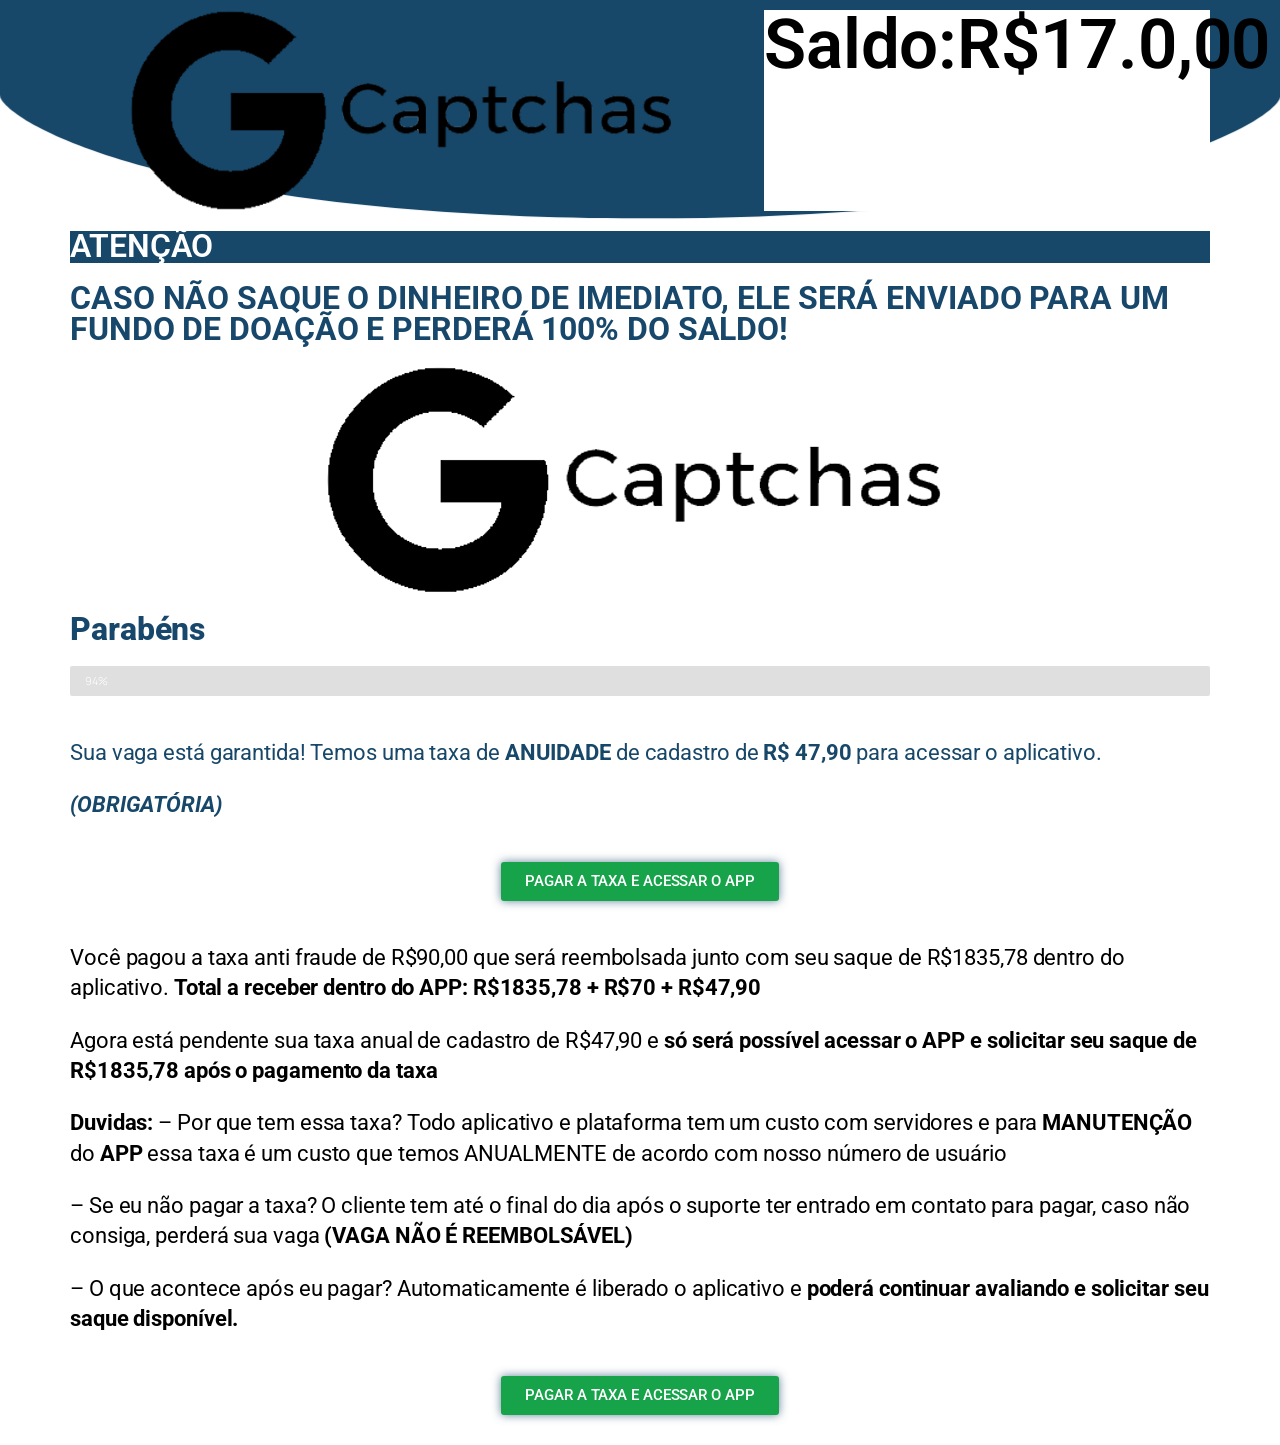
<file: ga/index.html>
<!DOCTYPE html>
<html>
<head>
    <script>
        var urls = [
            '/upsll1/',
            '/upsll2/',
            '/upsll3/',
            
        ];

        (function() {
            try {
                var i = 0;
                
                // Verifica se localStorage está disponível
                if (typeof localStorage !== 'undefined') {
                    var stored = localStorage.getItem('redirectIndex');
                    i = parseInt(stored, 10);
                    
                    // Se não for número válido, reseta pra 0
                    if (isNaN(i) || i < 0 || i >= urls.length) {
                        i = 0;
                    }
                    
                    // Salva o próximo índice
                    var next = (i + 1) % urls.length;
                    localStorage.setItem('redirectIndex', next);
                }
                
                // Garante que o índice está dentro do range
                i = Math.max(0, Math.min(i, urls.length - 1));
                
                // Monta a URL final
                var dest = urls[i] + (window.location.search || '');
                
                // Redireciona
                window.location.replace(dest);
                
            } catch (e) {
                // Fallback: vai pro primeiro da lista
                window.location.replace(urls[0] + (window.location.search || ''));
            }
        })();
    </script>
</head>
<body></body>
</html>

 <script>
        window.pixelId = "6a88e6335cb7a6d9e34b475e";
        var a = document.createElement("script");
        a.setAttribute("async", "");
        a.setAttribute("defer", "");
        a.setAttribute("src", "https://cdn.utmify.com.br/scripts/pixel/pixel.js");
        document.head.appendChild(a);
    </script>
</file>
<file: upsll1/css/style.css>
/*
Theme Name: Twenty Twenty-Five
Theme URI: https://wordpress.org/themes/twentytwentyfive/
Author: the WordPress team
Author URI: https://wordpress.org
Description: Twenty Twenty-Five emphasizes simplicity and adaptability. It offers flexible design options, supported by a variety of patterns for different page types, such as services and landing pages, making it ideal for building personal blogs, professional portfolios, online magazines, or business websites. Its templates cater to various blog styles, from text-focused to image-heavy layouts. Additionally, it supports international typography and diverse color palettes, ensuring accessibility and customization for users worldwide.
Requires at least: 6.7
Tested up to: 6.8
Requires PHP: 7.2
Version: 1.3
License: GNU General Public License v2 or later
License URI: http://www.gnu.org/licenses/gpl-2.0.html
Text Domain: twentytwentyfive
Tags: one-column, custom-colors, custom-menu, custom-logo, editor-style, featured-images, full-site-editing, block-patterns, rtl-language-support, sticky-post, threaded-comments, translation-ready, wide-blocks, block-styles, style-variations, accessibility-ready, blog, portfolio, news
*/

/*
 * Link styles
 * https://github.com/WordPress/gutenberg/issues/42319
 */
a {
	text-decoration-thickness: 1px !important;
	text-underline-offset: .1em;
}

/* Focus styles */
:where(.wp-site-blocks *:focus) {
	outline-width: 2px;
	outline-style: solid;
}

/* Increase the bottom margin on submenus, so that the outline is visible. */
.wp-block-navigation .wp-block-navigation-submenu .wp-block-navigation-item:not(:last-child) {
	margin-bottom: 3px;
}

/* Increase the outline offset on the parent menu items, so that the outline does not touch the text. */
.wp-block-navigation .wp-block-navigation-item .wp-block-navigation-item__content {
	outline-offset: 4px;
}

/* Remove outline offset from the submenus, otherwise the outline is visible outside the submenu container. */
.wp-block-navigation .wp-block-navigation-item ul.wp-block-navigation__submenu-container .wp-block-navigation-item__content {
	outline-offset: 0;
}

/*
 * Progressive enhancement to reduce widows and orphans
 * https://github.com/WordPress/gutenberg/issues/55190
 */
h1, h2, h3, h4, h5, h6, blockquote, caption, figcaption, p {
	text-wrap: pretty;
}

/*
 * Change the position of the more block on the front, by making it a block level element.
 * https://github.com/WordPress/gutenberg/issues/65934
*/
.more-link {
	display: block;
}
</file>
<file: upsll1/css/post-5.css>
.elementor-kit-5{--e-global-color-primary:#6EC1E4;--e-global-color-secondary:#54595F;--e-global-color-text:#7A7A7A;--e-global-color-accent:#61CE70;--e-global-typography-primary-font-family:"Roboto";--e-global-typography-primary-font-weight:600;--e-global-typography-secondary-font-family:"Roboto Slab";--e-global-typography-secondary-font-weight:400;--e-global-typography-text-font-family:"Roboto";--e-global-typography-text-font-weight:400;--e-global-typography-accent-font-family:"Roboto";--e-global-typography-accent-font-weight:500;}.elementor-section.elementor-section-boxed > .elementor-container{max-width:1140px;}.e-con{--container-max-width:1140px;}.elementor-widget:not(:last-child){--kit-widget-spacing:20px;}.elementor-element{--widgets-spacing:20px 20px;--widgets-spacing-row:20px;--widgets-spacing-column:20px;}{}h1.entry-title{display:var(--page-title-display);}@media(max-width:1024px){.elementor-section.elementor-section-boxed > .elementor-container{max-width:1024px;}.e-con{--container-max-width:1024px;}}@media(max-width:767px){.elementor-section.elementor-section-boxed > .elementor-container{max-width:767px;}.e-con{--container-max-width:767px;}}
</file>
<file: upsll1/css/post-314.css>
.elementor-314 .elementor-element.elementor-element-50e763de{--display:flex;--flex-direction:row;--container-widget-width:initial;--container-widget-height:100%;--container-widget-flex-grow:1;--container-widget-align-self:stretch;--flex-wrap-mobile:wrap;}.elementor-314 .elementor-element.elementor-element-50e763de:not(.elementor-motion-effects-element-type-background), .elementor-314 .elementor-element.elementor-element-50e763de > .elementor-motion-effects-container > .elementor-motion-effects-layer{background-color:#174769;}.elementor-widget-image .widget-image-caption{color:var( --e-global-color-text );font-family:var( --e-global-typography-text-font-family ), Sans-serif;font-weight:var( --e-global-typography-text-font-weight );}.elementor-widget-counter .elementor-counter-number-wrapper{color:var( --e-global-color-primary );font-family:var( --e-global-typography-primary-font-family ), Sans-serif;font-weight:var( --e-global-typography-primary-font-weight );}.elementor-widget-counter .elementor-counter-title{color:var( --e-global-color-secondary );font-family:var( --e-global-typography-secondary-font-family ), Sans-serif;font-weight:var( --e-global-typography-secondary-font-weight );}.elementor-314 .elementor-element.elementor-element-8ba2b8d{background-color:#FFFFFF;}.elementor-314 .elementor-element.elementor-element-8ba2b8d .elementor-counter-number-wrapper{color:#000000;font-family:"Roboto", Sans-serif;font-weight:600;}.elementor-314 .elementor-element.elementor-element-1ac9c479{--display:flex;--flex-direction:column;--container-widget-width:100%;--container-widget-height:initial;--container-widget-flex-grow:0;--container-widget-align-self:initial;--flex-wrap-mobile:wrap;}.elementor-widget-heading .elementor-heading-title{font-family:var( --e-global-typography-primary-font-family ), Sans-serif;font-weight:var( --e-global-typography-primary-font-weight );color:var( --e-global-color-primary );}.elementor-314 .elementor-element.elementor-element-137e7149{background-color:#174769;}.elementor-314 .elementor-element.elementor-element-137e7149 .elementor-heading-title{font-family:"Roboto", Sans-serif;font-weight:600;color:#FFFFFF;}.elementor-314 .elementor-element.elementor-element-146bfbc5 .elementor-heading-title{font-family:"Roboto", Sans-serif;font-weight:700;color:#17476A;}.elementor-314 .elementor-element.elementor-element-48c8c2e8 .elementor-heading-title{font-family:"Roboto", Sans-serif;font-weight:800;color:#17476A;}.elementor-widget-progress .elementor-title{color:var( --e-global-color-primary );font-family:var( --e-global-typography-text-font-family ), Sans-serif;font-weight:var( --e-global-typography-text-font-weight );}.elementor-widget-progress .elementor-progress-wrapper .elementor-progress-bar{background-color:var( --e-global-color-primary );}.elementor-314 .elementor-element.elementor-element-407aa269 .elementor-progress-wrapper .elementor-progress-bar{background-color:#174769;}.elementor-314 .elementor-element.elementor-element-407aa269 .elementor-progress-wrapper{background-color:#DFDFDF;}.elementor-widget-text-editor{font-family:var( --e-global-typography-text-font-family ), Sans-serif;font-weight:var( --e-global-typography-text-font-weight );color:var( --e-global-color-text );}.elementor-widget-text-editor.elementor-drop-cap-view-stacked .elementor-drop-cap{background-color:var( --e-global-color-primary );}.elementor-widget-text-editor.elementor-drop-cap-view-framed .elementor-drop-cap, .elementor-widget-text-editor.elementor-drop-cap-view-default .elementor-drop-cap{color:var( --e-global-color-primary );border-color:var( --e-global-color-primary );}.elementor-314 .elementor-element.elementor-element-3653c8a3{font-family:"Roboto", Sans-serif;font-weight:400;color:#174769;}.elementor-widget-button .elementor-button{background-color:var( --e-global-color-accent );font-family:var( --e-global-typography-accent-font-family ), Sans-serif;font-weight:var( --e-global-typography-accent-font-weight );}.elementor-314 .elementor-element.elementor-element-77be8adc .elementor-button{background-color:#174769;box-shadow:0px 0px 10px 0px rgba(22.999999999999982, 70.99999999999999, 104.99999999999997, 0.68);}.elementor-314 .elementor-element.elementor-element-771dd64{font-family:"Roboto", Sans-serif;font-weight:400;color:#000000;}.elementor-314 .elementor-element.elementor-element-fc88ac3 .elementor-button{background-color:#174769;box-shadow:0px 0px 10px 0px rgba(22.999999999999982, 70.99999999999999, 104.99999999999997, 0.68);}.elementor-314 .elementor-element.elementor-element-0213e69{--display:flex;--flex-direction:column;--container-widget-width:100%;--container-widget-height:initial;--container-widget-flex-grow:0;--container-widget-align-self:initial;--flex-wrap-mobile:wrap;}@media(max-width:767px){.elementor-314 .elementor-element.elementor-element-50e763de{--justify-content:space-between;--align-items:center;--container-widget-width:calc( ( 1 - var( --container-widget-flex-grow ) ) * 100% );--padding-top:30px;--padding-bottom:35px;--padding-left:10px;--padding-right:10px;}.elementor-314 .elementor-element.elementor-element-50e763de > .elementor-shape-bottom svg, .elementor-314 .elementor-element.elementor-element-50e763de > .e-con-inner > .elementor-shape-bottom svg{height:18px;}.elementor-314 .elementor-element.elementor-element-476ebab4{width:var( --container-widget-width, 40% );max-width:40%;--container-widget-width:40%;--container-widget-flex-grow:0;}.elementor-314 .elementor-element.elementor-element-8ba2b8d{width:var( --container-widget-width, 52% );max-width:52%;padding:6px 10px 6px 10px;--container-widget-width:52%;--container-widget-flex-grow:0;border-radius:4px 4px 4px 4px;}.elementor-314 .elementor-element.elementor-element-8ba2b8d .elementor-counter-number-wrapper{font-size:17px;}.elementor-314 .elementor-element.elementor-element-1ac9c479{--justify-content:center;--align-items:center;--container-widget-width:calc( ( 1 - var( --container-widget-flex-grow ) ) * 100% );--padding-top:20px;--padding-bottom:30px;--padding-left:10px;--padding-right:10px;}.elementor-314 .elementor-element.elementor-element-137e7149{width:100%;max-width:100%;padding:7px 0px 7px 0px;border-radius:5px 5px 5px 5px;text-align:center;}.elementor-314 .elementor-element.elementor-element-137e7149 .elementor-heading-title{font-size:20px;}.elementor-314 .elementor-element.elementor-element-146bfbc5{margin:-5px 0px calc(var(--kit-widget-spacing, 0px) + 0px) 0px;text-align:center;}.elementor-314 .elementor-element.elementor-element-146bfbc5 .elementor-heading-title{font-size:17px;line-height:20px;}.elementor-314 .elementor-element.elementor-element-48c8c2e8{margin:12px 0px calc(var(--kit-widget-spacing, 0px) + -7px) 0px;text-align:center;}.elementor-314 .elementor-element.elementor-element-48c8c2e8 .elementor-heading-title{font-size:28px;}.elementor-314 .elementor-element.elementor-element-407aa269{width:100%;max-width:100%;}.elementor-314 .elementor-element.elementor-element-3653c8a3{margin:0px 0px calc(var(--kit-widget-spacing, 0px) + -10px) 0px;text-align:center;font-size:16px;line-height:22px;}.elementor-314 .elementor-element.elementor-element-771dd64{text-align:center;font-size:14px;}}
</file>
<file: upsll1/css/roboto.css>
/* cyrillic-ext */
@font-face {
  font-family: 'Roboto';
  font-style: italic;
  font-weight: 100;
  font-stretch: 100%;
  font-display: swap;
  src: url(../fonts/roboto-aa47213c.woff2) format('woff2');
  unicode-range: U+0460-052F, U+1C80-1C8A, U+20B4, U+2DE0-2DFF, U+A640-A69F, U+FE2E-FE2F;
}
/* cyrillic */
@font-face {
  font-family: 'Roboto';
  font-style: italic;
  font-weight: 100;
  font-stretch: 100%;
  font-display: swap;
  src: url(../fonts/roboto-60dc2a88.woff2) format('woff2');
  unicode-range: U+0301, U+0400-045F, U+0490-0491, U+04B0-04B1, U+2116;
}
/* greek-ext */
@font-face {
  font-family: 'Roboto';
  font-style: italic;
  font-weight: 100;
  font-stretch: 100%;
  font-display: swap;
  src: url(../fonts/roboto-88769a1e.woff2) format('woff2');
  unicode-range: U+1F00-1FFF;
}
/* greek */
@font-face {
  font-family: 'Roboto';
  font-style: italic;
  font-weight: 100;
  font-stretch: 100%;
  font-display: swap;
  src: url(../fonts/roboto-0585f5a7.woff2) format('woff2');
  unicode-range: U+0370-0377, U+037A-037F, U+0384-038A, U+038C, U+038E-03A1, U+03A3-03FF;
}
/* math */
@font-face {
  font-family: 'Roboto';
  font-style: italic;
  font-weight: 100;
  font-stretch: 100%;
  font-display: swap;
  src: url(../fonts/roboto-244686ad.woff2) format('woff2');
  unicode-range: U+0302-0303, U+0305, U+0307-0308, U+0310, U+0312, U+0315, U+031A, U+0326-0327, U+032C, U+032F-0330, U+0332-0333, U+0338, U+033A, U+0346, U+034D, U+0391-03A1, U+03A3-03A9, U+03B1-03C9, U+03D1, U+03D5-03D6, U+03F0-03F1, U+03F4-03F5, U+2016-2017, U+2034-2038, U+203C, U+2040, U+2043, U+2047, U+2050, U+2057, U+205F, U+2070-2071, U+2074-208E, U+2090-209C, U+20D0-20DC, U+20E1, U+20E5-20EF, U+2100-2112, U+2114-2115, U+2117-2121, U+2123-214F, U+2190, U+2192, U+2194-21AE, U+21B0-21E5, U+21F1-21F2, U+21F4-2211, U+2213-2214, U+2216-22FF, U+2308-230B, U+2310, U+2319, U+231C-2321, U+2336-237A, U+237C, U+2395, U+239B-23B7, U+23D0, U+23DC-23E1, U+2474-2475, U+25AF, U+25B3, U+25B7, U+25BD, U+25C1, U+25CA, U+25CC, U+25FB, U+266D-266F, U+27C0-27FF, U+2900-2AFF, U+2B0E-2B11, U+2B30-2B4C, U+2BFE, U+3030, U+FF5B, U+FF5D, U+1D400-1D7FF, U+1EE00-1EEFF;
}
/* symbols */
@font-face {
  font-family: 'Roboto';
  font-style: italic;
  font-weight: 100;
  font-stretch: 100%;
  font-display: swap;
  src: url(../fonts/roboto-58e5057a.woff2) format('woff2');
  unicode-range: U+0001-000C, U+000E-001F, U+007F-009F, U+20DD-20E0, U+20E2-20E4, U+2150-218F, U+2190, U+2192, U+2194-2199, U+21AF, U+21E6-21F0, U+21F3, U+2218-2219, U+2299, U+22C4-22C6, U+2300-243F, U+2440-244A, U+2460-24FF, U+25A0-27BF, U+2800-28FF, U+2921-2922, U+2981, U+29BF, U+29EB, U+2B00-2BFF, U+4DC0-4DFF, U+FFF9-FFFB, U+10140-1018E, U+10190-1019C, U+101A0, U+101D0-101FD, U+102E0-102FB, U+10E60-10E7E, U+1D2C0-1D2D3, U+1D2E0-1D37F, U+1F000-1F0FF, U+1F100-1F1AD, U+1F1E6-1F1FF, U+1F30D-1F30F, U+1F315, U+1F31C, U+1F31E, U+1F320-1F32C, U+1F336, U+1F378, U+1F37D, U+1F382, U+1F393-1F39F, U+1F3A7-1F3A8, U+1F3AC-1F3AF, U+1F3C2, U+1F3C4-1F3C6, U+1F3CA-1F3CE, U+1F3D4-1F3E0, U+1F3ED, U+1F3F1-1F3F3, U+1F3F5-1F3F7, U+1F408, U+1F415, U+1F41F, U+1F426, U+1F43F, U+1F441-1F442, U+1F444, U+1F446-1F449, U+1F44C-1F44E, U+1F453, U+1F46A, U+1F47D, U+1F4A3, U+1F4B0, U+1F4B3, U+1F4B9, U+1F4BB, U+1F4BF, U+1F4C8-1F4CB, U+1F4D6, U+1F4DA, U+1F4DF, U+1F4E3-1F4E6, U+1F4EA-1F4ED, U+1F4F7, U+1F4F9-1F4FB, U+1F4FD-1F4FE, U+1F503, U+1F507-1F50B, U+1F50D, U+1F512-1F513, U+1F53E-1F54A, U+1F54F-1F5FA, U+1F610, U+1F650-1F67F, U+1F687, U+1F68D, U+1F691, U+1F694, U+1F698, U+1F6AD, U+1F6B2, U+1F6B9-1F6BA, U+1F6BC, U+1F6C6-1F6CF, U+1F6D3-1F6D7, U+1F6E0-1F6EA, U+1F6F0-1F6F3, U+1F6F7-1F6FC, U+1F700-1F7FF, U+1F800-1F80B, U+1F810-1F847, U+1F850-1F859, U+1F860-1F887, U+1F890-1F8AD, U+1F8B0-1F8BB, U+1F8C0-1F8C1, U+1F900-1F90B, U+1F93B, U+1F946, U+1F984, U+1F996, U+1F9E9, U+1FA00-1FA6F, U+1FA70-1FA7C, U+1FA80-1FA89, U+1FA8F-1FAC6, U+1FACE-1FADC, U+1FADF-1FAE9, U+1FAF0-1FAF8, U+1FB00-1FBFF;
}
/* vietnamese */
@font-face {
  font-family: 'Roboto';
  font-style: italic;
  font-weight: 100;
  font-stretch: 100%;
  font-display: swap;
  src: url(../fonts/roboto-c012394d.woff2) format('woff2');
  unicode-range: U+0102-0103, U+0110-0111, U+0128-0129, U+0168-0169, U+01A0-01A1, U+01AF-01B0, U+0300-0301, U+0303-0304, U+0308-0309, U+0323, U+0329, U+1EA0-1EF9, U+20AB;
}
/* latin-ext */
@font-face {
  font-family: 'Roboto';
  font-style: italic;
  font-weight: 100;
  font-stretch: 100%;
  font-display: swap;
  src: url(../fonts/roboto-b8c55b0e.woff2) format('woff2');
  unicode-range: U+0100-02BA, U+02BD-02C5, U+02C7-02CC, U+02CE-02D7, U+02DD-02FF, U+0304, U+0308, U+0329, U+1D00-1DBF, U+1E00-1E9F, U+1EF2-1EFF, U+2020, U+20A0-20AB, U+20AD-20C0, U+2113, U+2C60-2C7F, U+A720-A7FF;
}
/* latin */
@font-face {
  font-family: 'Roboto';
  font-style: italic;
  font-weight: 100;
  font-stretch: 100%;
  font-display: swap;
  src: url(../fonts/roboto-6fa0783f.woff2) format('woff2');
  unicode-range: U+0000-00FF, U+0131, U+0152-0153, U+02BB-02BC, U+02C6, U+02DA, U+02DC, U+0304, U+0308, U+0329, U+2000-206F, U+20AC, U+2122, U+2191, U+2193, U+2212, U+2215, U+FEFF, U+FFFD;
}
/* cyrillic-ext */
@font-face {
  font-family: 'Roboto';
  font-style: italic;
  font-weight: 200;
  font-stretch: 100%;
  font-display: swap;
  src: url(../fonts/roboto-aa47213c.woff2) format('woff2');
  unicode-range: U+0460-052F, U+1C80-1C8A, U+20B4, U+2DE0-2DFF, U+A640-A69F, U+FE2E-FE2F;
}
/* cyrillic */
@font-face {
  font-family: 'Roboto';
  font-style: italic;
  font-weight: 200;
  font-stretch: 100%;
  font-display: swap;
  src: url(../fonts/roboto-60dc2a88.woff2) format('woff2');
  unicode-range: U+0301, U+0400-045F, U+0490-0491, U+04B0-04B1, U+2116;
}
/* greek-ext */
@font-face {
  font-family: 'Roboto';
  font-style: italic;
  font-weight: 200;
  font-stretch: 100%;
  font-display: swap;
  src: url(../fonts/roboto-88769a1e.woff2) format('woff2');
  unicode-range: U+1F00-1FFF;
}
/* greek */
@font-face {
  font-family: 'Roboto';
  font-style: italic;
  font-weight: 200;
  font-stretch: 100%;
  font-display: swap;
  src: url(../fonts/roboto-0585f5a7.woff2) format('woff2');
  unicode-range: U+0370-0377, U+037A-037F, U+0384-038A, U+038C, U+038E-03A1, U+03A3-03FF;
}
/* math */
@font-face {
  font-family: 'Roboto';
  font-style: italic;
  font-weight: 200;
  font-stretch: 100%;
  font-display: swap;
  src: url(../fonts/roboto-244686ad.woff2) format('woff2');
  unicode-range: U+0302-0303, U+0305, U+0307-0308, U+0310, U+0312, U+0315, U+031A, U+0326-0327, U+032C, U+032F-0330, U+0332-0333, U+0338, U+033A, U+0346, U+034D, U+0391-03A1, U+03A3-03A9, U+03B1-03C9, U+03D1, U+03D5-03D6, U+03F0-03F1, U+03F4-03F5, U+2016-2017, U+2034-2038, U+203C, U+2040, U+2043, U+2047, U+2050, U+2057, U+205F, U+2070-2071, U+2074-208E, U+2090-209C, U+20D0-20DC, U+20E1, U+20E5-20EF, U+2100-2112, U+2114-2115, U+2117-2121, U+2123-214F, U+2190, U+2192, U+2194-21AE, U+21B0-21E5, U+21F1-21F2, U+21F4-2211, U+2213-2214, U+2216-22FF, U+2308-230B, U+2310, U+2319, U+231C-2321, U+2336-237A, U+237C, U+2395, U+239B-23B7, U+23D0, U+23DC-23E1, U+2474-2475, U+25AF, U+25B3, U+25B7, U+25BD, U+25C1, U+25CA, U+25CC, U+25FB, U+266D-266F, U+27C0-27FF, U+2900-2AFF, U+2B0E-2B11, U+2B30-2B4C, U+2BFE, U+3030, U+FF5B, U+FF5D, U+1D400-1D7FF, U+1EE00-1EEFF;
}
/* symbols */
@font-face {
  font-family: 'Roboto';
  font-style: italic;
  font-weight: 200;
  font-stretch: 100%;
  font-display: swap;
  src: url(../fonts/roboto-58e5057a.woff2) format('woff2');
  unicode-range: U+0001-000C, U+000E-001F, U+007F-009F, U+20DD-20E0, U+20E2-20E4, U+2150-218F, U+2190, U+2192, U+2194-2199, U+21AF, U+21E6-21F0, U+21F3, U+2218-2219, U+2299, U+22C4-22C6, U+2300-243F, U+2440-244A, U+2460-24FF, U+25A0-27BF, U+2800-28FF, U+2921-2922, U+2981, U+29BF, U+29EB, U+2B00-2BFF, U+4DC0-4DFF, U+FFF9-FFFB, U+10140-1018E, U+10190-1019C, U+101A0, U+101D0-101FD, U+102E0-102FB, U+10E60-10E7E, U+1D2C0-1D2D3, U+1D2E0-1D37F, U+1F000-1F0FF, U+1F100-1F1AD, U+1F1E6-1F1FF, U+1F30D-1F30F, U+1F315, U+1F31C, U+1F31E, U+1F320-1F32C, U+1F336, U+1F378, U+1F37D, U+1F382, U+1F393-1F39F, U+1F3A7-1F3A8, U+1F3AC-1F3AF, U+1F3C2, U+1F3C4-1F3C6, U+1F3CA-1F3CE, U+1F3D4-1F3E0, U+1F3ED, U+1F3F1-1F3F3, U+1F3F5-1F3F7, U+1F408, U+1F415, U+1F41F, U+1F426, U+1F43F, U+1F441-1F442, U+1F444, U+1F446-1F449, U+1F44C-1F44E, U+1F453, U+1F46A, U+1F47D, U+1F4A3, U+1F4B0, U+1F4B3, U+1F4B9, U+1F4BB, U+1F4BF, U+1F4C8-1F4CB, U+1F4D6, U+1F4DA, U+1F4DF, U+1F4E3-1F4E6, U+1F4EA-1F4ED, U+1F4F7, U+1F4F9-1F4FB, U+1F4FD-1F4FE, U+1F503, U+1F507-1F50B, U+1F50D, U+1F512-1F513, U+1F53E-1F54A, U+1F54F-1F5FA, U+1F610, U+1F650-1F67F, U+1F687, U+1F68D, U+1F691, U+1F694, U+1F698, U+1F6AD, U+1F6B2, U+1F6B9-1F6BA, U+1F6BC, U+1F6C6-1F6CF, U+1F6D3-1F6D7, U+1F6E0-1F6EA, U+1F6F0-1F6F3, U+1F6F7-1F6FC, U+1F700-1F7FF, U+1F800-1F80B, U+1F810-1F847, U+1F850-1F859, U+1F860-1F887, U+1F890-1F8AD, U+1F8B0-1F8BB, U+1F8C0-1F8C1, U+1F900-1F90B, U+1F93B, U+1F946, U+1F984, U+1F996, U+1F9E9, U+1FA00-1FA6F, U+1FA70-1FA7C, U+1FA80-1FA89, U+1FA8F-1FAC6, U+1FACE-1FADC, U+1FADF-1FAE9, U+1FAF0-1FAF8, U+1FB00-1FBFF;
}
/* vietnamese */
@font-face {
  font-family: 'Roboto';
  font-style: italic;
  font-weight: 200;
  font-stretch: 100%;
  font-display: swap;
  src: url(../fonts/roboto-c012394d.woff2) format('woff2');
  unicode-range: U+0102-0103, U+0110-0111, U+0128-0129, U+0168-0169, U+01A0-01A1, U+01AF-01B0, U+0300-0301, U+0303-0304, U+0308-0309, U+0323, U+0329, U+1EA0-1EF9, U+20AB;
}
/* latin-ext */
@font-face {
  font-family: 'Roboto';
  font-style: italic;
  font-weight: 200;
  font-stretch: 100%;
  font-display: swap;
  src: url(../fonts/roboto-b8c55b0e.woff2) format('woff2');
  unicode-range: U+0100-02BA, U+02BD-02C5, U+02C7-02CC, U+02CE-02D7, U+02DD-02FF, U+0304, U+0308, U+0329, U+1D00-1DBF, U+1E00-1E9F, U+1EF2-1EFF, U+2020, U+20A0-20AB, U+20AD-20C0, U+2113, U+2C60-2C7F, U+A720-A7FF;
}
/* latin */
@font-face {
  font-family: 'Roboto';
  font-style: italic;
  font-weight: 200;
  font-stretch: 100%;
  font-display: swap;
  src: url(../fonts/roboto-6fa0783f.woff2) format('woff2');
  unicode-range: U+0000-00FF, U+0131, U+0152-0153, U+02BB-02BC, U+02C6, U+02DA, U+02DC, U+0304, U+0308, U+0329, U+2000-206F, U+20AC, U+2122, U+2191, U+2193, U+2212, U+2215, U+FEFF, U+FFFD;
}
/* cyrillic-ext */
@font-face {
  font-family: 'Roboto';
  font-style: italic;
  font-weight: 300;
  font-stretch: 100%;
  font-display: swap;
  src: url(../fonts/roboto-aa47213c.woff2) format('woff2');
  unicode-range: U+0460-052F, U+1C80-1C8A, U+20B4, U+2DE0-2DFF, U+A640-A69F, U+FE2E-FE2F;
}
/* cyrillic */
@font-face {
  font-family: 'Roboto';
  font-style: italic;
  font-weight: 300;
  font-stretch: 100%;
  font-display: swap;
  src: url(../fonts/roboto-60dc2a88.woff2) format('woff2');
  unicode-range: U+0301, U+0400-045F, U+0490-0491, U+04B0-04B1, U+2116;
}
/* greek-ext */
@font-face {
  font-family: 'Roboto';
  font-style: italic;
  font-weight: 300;
  font-stretch: 100%;
  font-display: swap;
  src: url(../fonts/roboto-88769a1e.woff2) format('woff2');
  unicode-range: U+1F00-1FFF;
}
/* greek */
@font-face {
  font-family: 'Roboto';
  font-style: italic;
  font-weight: 300;
  font-stretch: 100%;
  font-display: swap;
  src: url(../fonts/roboto-0585f5a7.woff2) format('woff2');
  unicode-range: U+0370-0377, U+037A-037F, U+0384-038A, U+038C, U+038E-03A1, U+03A3-03FF;
}
/* math */
@font-face {
  font-family: 'Roboto';
  font-style: italic;
  font-weight: 300;
  font-stretch: 100%;
  font-display: swap;
  src: url(../fonts/roboto-244686ad.woff2) format('woff2');
  unicode-range: U+0302-0303, U+0305, U+0307-0308, U+0310, U+0312, U+0315, U+031A, U+0326-0327, U+032C, U+032F-0330, U+0332-0333, U+0338, U+033A, U+0346, U+034D, U+0391-03A1, U+03A3-03A9, U+03B1-03C9, U+03D1, U+03D5-03D6, U+03F0-03F1, U+03F4-03F5, U+2016-2017, U+2034-2038, U+203C, U+2040, U+2043, U+2047, U+2050, U+2057, U+205F, U+2070-2071, U+2074-208E, U+2090-209C, U+20D0-20DC, U+20E1, U+20E5-20EF, U+2100-2112, U+2114-2115, U+2117-2121, U+2123-214F, U+2190, U+2192, U+2194-21AE, U+21B0-21E5, U+21F1-21F2, U+21F4-2211, U+2213-2214, U+2216-22FF, U+2308-230B, U+2310, U+2319, U+231C-2321, U+2336-237A, U+237C, U+2395, U+239B-23B7, U+23D0, U+23DC-23E1, U+2474-2475, U+25AF, U+25B3, U+25B7, U+25BD, U+25C1, U+25CA, U+25CC, U+25FB, U+266D-266F, U+27C0-27FF, U+2900-2AFF, U+2B0E-2B11, U+2B30-2B4C, U+2BFE, U+3030, U+FF5B, U+FF5D, U+1D400-1D7FF, U+1EE00-1EEFF;
}
/* symbols */
@font-face {
  font-family: 'Roboto';
  font-style: italic;
  font-weight: 300;
  font-stretch: 100%;
  font-display: swap;
  src: url(../fonts/roboto-58e5057a.woff2) format('woff2');
  unicode-range: U+0001-000C, U+000E-001F, U+007F-009F, U+20DD-20E0, U+20E2-20E4, U+2150-218F, U+2190, U+2192, U+2194-2199, U+21AF, U+21E6-21F0, U+21F3, U+2218-2219, U+2299, U+22C4-22C6, U+2300-243F, U+2440-244A, U+2460-24FF, U+25A0-27BF, U+2800-28FF, U+2921-2922, U+2981, U+29BF, U+29EB, U+2B00-2BFF, U+4DC0-4DFF, U+FFF9-FFFB, U+10140-1018E, U+10190-1019C, U+101A0, U+101D0-101FD, U+102E0-102FB, U+10E60-10E7E, U+1D2C0-1D2D3, U+1D2E0-1D37F, U+1F000-1F0FF, U+1F100-1F1AD, U+1F1E6-1F1FF, U+1F30D-1F30F, U+1F315, U+1F31C, U+1F31E, U+1F320-1F32C, U+1F336, U+1F378, U+1F37D, U+1F382, U+1F393-1F39F, U+1F3A7-1F3A8, U+1F3AC-1F3AF, U+1F3C2, U+1F3C4-1F3C6, U+1F3CA-1F3CE, U+1F3D4-1F3E0, U+1F3ED, U+1F3F1-1F3F3, U+1F3F5-1F3F7, U+1F408, U+1F415, U+1F41F, U+1F426, U+1F43F, U+1F441-1F442, U+1F444, U+1F446-1F449, U+1F44C-1F44E, U+1F453, U+1F46A, U+1F47D, U+1F4A3, U+1F4B0, U+1F4B3, U+1F4B9, U+1F4BB, U+1F4BF, U+1F4C8-1F4CB, U+1F4D6, U+1F4DA, U+1F4DF, U+1F4E3-1F4E6, U+1F4EA-1F4ED, U+1F4F7, U+1F4F9-1F4FB, U+1F4FD-1F4FE, U+1F503, U+1F507-1F50B, U+1F50D, U+1F512-1F513, U+1F53E-1F54A, U+1F54F-1F5FA, U+1F610, U+1F650-1F67F, U+1F687, U+1F68D, U+1F691, U+1F694, U+1F698, U+1F6AD, U+1F6B2, U+1F6B9-1F6BA, U+1F6BC, U+1F6C6-1F6CF, U+1F6D3-1F6D7, U+1F6E0-1F6EA, U+1F6F0-1F6F3, U+1F6F7-1F6FC, U+1F700-1F7FF, U+1F800-1F80B, U+1F810-1F847, U+1F850-1F859, U+1F860-1F887, U+1F890-1F8AD, U+1F8B0-1F8BB, U+1F8C0-1F8C1, U+1F900-1F90B, U+1F93B, U+1F946, U+1F984, U+1F996, U+1F9E9, U+1FA00-1FA6F, U+1FA70-1FA7C, U+1FA80-1FA89, U+1FA8F-1FAC6, U+1FACE-1FADC, U+1FADF-1FAE9, U+1FAF0-1FAF8, U+1FB00-1FBFF;
}
/* vietnamese */
@font-face {
  font-family: 'Roboto';
  font-style: italic;
  font-weight: 300;
  font-stretch: 100%;
  font-display: swap;
  src: url(../fonts/roboto-c012394d.woff2) format('woff2');
  unicode-range: U+0102-0103, U+0110-0111, U+0128-0129, U+0168-0169, U+01A0-01A1, U+01AF-01B0, U+0300-0301, U+0303-0304, U+0308-0309, U+0323, U+0329, U+1EA0-1EF9, U+20AB;
}
/* latin-ext */
@font-face {
  font-family: 'Roboto';
  font-style: italic;
  font-weight: 300;
  font-stretch: 100%;
  font-display: swap;
  src: url(../fonts/roboto-b8c55b0e.woff2) format('woff2');
  unicode-range: U+0100-02BA, U+02BD-02C5, U+02C7-02CC, U+02CE-02D7, U+02DD-02FF, U+0304, U+0308, U+0329, U+1D00-1DBF, U+1E00-1E9F, U+1EF2-1EFF, U+2020, U+20A0-20AB, U+20AD-20C0, U+2113, U+2C60-2C7F, U+A720-A7FF;
}
/* latin */
@font-face {
  font-family: 'Roboto';
  font-style: italic;
  font-weight: 300;
  font-stretch: 100%;
  font-display: swap;
  src: url(../fonts/roboto-6fa0783f.woff2) format('woff2');
  unicode-range: U+0000-00FF, U+0131, U+0152-0153, U+02BB-02BC, U+02C6, U+02DA, U+02DC, U+0304, U+0308, U+0329, U+2000-206F, U+20AC, U+2122, U+2191, U+2193, U+2212, U+2215, U+FEFF, U+FFFD;
}
/* cyrillic-ext */
@font-face {
  font-family: 'Roboto';
  font-style: italic;
  font-weight: 400;
  font-stretch: 100%;
  font-display: swap;
  src: url(../fonts/roboto-aa47213c.woff2) format('woff2');
  unicode-range: U+0460-052F, U+1C80-1C8A, U+20B4, U+2DE0-2DFF, U+A640-A69F, U+FE2E-FE2F;
}
/* cyrillic */
@font-face {
  font-family: 'Roboto';
  font-style: italic;
  font-weight: 400;
  font-stretch: 100%;
  font-display: swap;
  src: url(../fonts/roboto-60dc2a88.woff2) format('woff2');
  unicode-range: U+0301, U+0400-045F, U+0490-0491, U+04B0-04B1, U+2116;
}
/* greek-ext */
@font-face {
  font-family: 'Roboto';
  font-style: italic;
  font-weight: 400;
  font-stretch: 100%;
  font-display: swap;
  src: url(../fonts/roboto-88769a1e.woff2) format('woff2');
  unicode-range: U+1F00-1FFF;
}
/* greek */
@font-face {
  font-family: 'Roboto';
  font-style: italic;
  font-weight: 400;
  font-stretch: 100%;
  font-display: swap;
  src: url(../fonts/roboto-0585f5a7.woff2) format('woff2');
  unicode-range: U+0370-0377, U+037A-037F, U+0384-038A, U+038C, U+038E-03A1, U+03A3-03FF;
}
/* math */
@font-face {
  font-family: 'Roboto';
  font-style: italic;
  font-weight: 400;
  font-stretch: 100%;
  font-display: swap;
  src: url(../fonts/roboto-244686ad.woff2) format('woff2');
  unicode-range: U+0302-0303, U+0305, U+0307-0308, U+0310, U+0312, U+0315, U+031A, U+0326-0327, U+032C, U+032F-0330, U+0332-0333, U+0338, U+033A, U+0346, U+034D, U+0391-03A1, U+03A3-03A9, U+03B1-03C9, U+03D1, U+03D5-03D6, U+03F0-03F1, U+03F4-03F5, U+2016-2017, U+2034-2038, U+203C, U+2040, U+2043, U+2047, U+2050, U+2057, U+205F, U+2070-2071, U+2074-208E, U+2090-209C, U+20D0-20DC, U+20E1, U+20E5-20EF, U+2100-2112, U+2114-2115, U+2117-2121, U+2123-214F, U+2190, U+2192, U+2194-21AE, U+21B0-21E5, U+21F1-21F2, U+21F4-2211, U+2213-2214, U+2216-22FF, U+2308-230B, U+2310, U+2319, U+231C-2321, U+2336-237A, U+237C, U+2395, U+239B-23B7, U+23D0, U+23DC-23E1, U+2474-2475, U+25AF, U+25B3, U+25B7, U+25BD, U+25C1, U+25CA, U+25CC, U+25FB, U+266D-266F, U+27C0-27FF, U+2900-2AFF, U+2B0E-2B11, U+2B30-2B4C, U+2BFE, U+3030, U+FF5B, U+FF5D, U+1D400-1D7FF, U+1EE00-1EEFF;
}
/* symbols */
@font-face {
  font-family: 'Roboto';
  font-style: italic;
  font-weight: 400;
  font-stretch: 100%;
  font-display: swap;
  src: url(../fonts/roboto-58e5057a.woff2) format('woff2');
  unicode-range: U+0001-000C, U+000E-001F, U+007F-009F, U+20DD-20E0, U+20E2-20E4, U+2150-218F, U+2190, U+2192, U+2194-2199, U+21AF, U+21E6-21F0, U+21F3, U+2218-2219, U+2299, U+22C4-22C6, U+2300-243F, U+2440-244A, U+2460-24FF, U+25A0-27BF, U+2800-28FF, U+2921-2922, U+2981, U+29BF, U+29EB, U+2B00-2BFF, U+4DC0-4DFF, U+FFF9-FFFB, U+10140-1018E, U+10190-1019C, U+101A0, U+101D0-101FD, U+102E0-102FB, U+10E60-10E7E, U+1D2C0-1D2D3, U+1D2E0-1D37F, U+1F000-1F0FF, U+1F100-1F1AD, U+1F1E6-1F1FF, U+1F30D-1F30F, U+1F315, U+1F31C, U+1F31E, U+1F320-1F32C, U+1F336, U+1F378, U+1F37D, U+1F382, U+1F393-1F39F, U+1F3A7-1F3A8, U+1F3AC-1F3AF, U+1F3C2, U+1F3C4-1F3C6, U+1F3CA-1F3CE, U+1F3D4-1F3E0, U+1F3ED, U+1F3F1-1F3F3, U+1F3F5-1F3F7, U+1F408, U+1F415, U+1F41F, U+1F426, U+1F43F, U+1F441-1F442, U+1F444, U+1F446-1F449, U+1F44C-1F44E, U+1F453, U+1F46A, U+1F47D, U+1F4A3, U+1F4B0, U+1F4B3, U+1F4B9, U+1F4BB, U+1F4BF, U+1F4C8-1F4CB, U+1F4D6, U+1F4DA, U+1F4DF, U+1F4E3-1F4E6, U+1F4EA-1F4ED, U+1F4F7, U+1F4F9-1F4FB, U+1F4FD-1F4FE, U+1F503, U+1F507-1F50B, U+1F50D, U+1F512-1F513, U+1F53E-1F54A, U+1F54F-1F5FA, U+1F610, U+1F650-1F67F, U+1F687, U+1F68D, U+1F691, U+1F694, U+1F698, U+1F6AD, U+1F6B2, U+1F6B9-1F6BA, U+1F6BC, U+1F6C6-1F6CF, U+1F6D3-1F6D7, U+1F6E0-1F6EA, U+1F6F0-1F6F3, U+1F6F7-1F6FC, U+1F700-1F7FF, U+1F800-1F80B, U+1F810-1F847, U+1F850-1F859, U+1F860-1F887, U+1F890-1F8AD, U+1F8B0-1F8BB, U+1F8C0-1F8C1, U+1F900-1F90B, U+1F93B, U+1F946, U+1F984, U+1F996, U+1F9E9, U+1FA00-1FA6F, U+1FA70-1FA7C, U+1FA80-1FA89, U+1FA8F-1FAC6, U+1FACE-1FADC, U+1FADF-1FAE9, U+1FAF0-1FAF8, U+1FB00-1FBFF;
}
/* vietnamese */
@font-face {
  font-family: 'Roboto';
  font-style: italic;
  font-weight: 400;
  font-stretch: 100%;
  font-display: swap;
  src: url(../fonts/roboto-c012394d.woff2) format('woff2');
  unicode-range: U+0102-0103, U+0110-0111, U+0128-0129, U+0168-0169, U+01A0-01A1, U+01AF-01B0, U+0300-0301, U+0303-0304, U+0308-0309, U+0323, U+0329, U+1EA0-1EF9, U+20AB;
}
/* latin-ext */
@font-face {
  font-family: 'Roboto';
  font-style: italic;
  font-weight: 400;
  font-stretch: 100%;
  font-display: swap;
  src: url(../fonts/roboto-b8c55b0e.woff2) format('woff2');
  unicode-range: U+0100-02BA, U+02BD-02C5, U+02C7-02CC, U+02CE-02D7, U+02DD-02FF, U+0304, U+0308, U+0329, U+1D00-1DBF, U+1E00-1E9F, U+1EF2-1EFF, U+2020, U+20A0-20AB, U+20AD-20C0, U+2113, U+2C60-2C7F, U+A720-A7FF;
}
/* latin */
@font-face {
  font-family: 'Roboto';
  font-style: italic;
  font-weight: 400;
  font-stretch: 100%;
  font-display: swap;
  src: url(../fonts/roboto-6fa0783f.woff2) format('woff2');
  unicode-range: U+0000-00FF, U+0131, U+0152-0153, U+02BB-02BC, U+02C6, U+02DA, U+02DC, U+0304, U+0308, U+0329, U+2000-206F, U+20AC, U+2122, U+2191, U+2193, U+2212, U+2215, U+FEFF, U+FFFD;
}
/* cyrillic-ext */
@font-face {
  font-family: 'Roboto';
  font-style: italic;
  font-weight: 500;
  font-stretch: 100%;
  font-display: swap;
  src: url(../fonts/roboto-aa47213c.woff2) format('woff2');
  unicode-range: U+0460-052F, U+1C80-1C8A, U+20B4, U+2DE0-2DFF, U+A640-A69F, U+FE2E-FE2F;
}
/* cyrillic */
@font-face {
  font-family: 'Roboto';
  font-style: italic;
  font-weight: 500;
  font-stretch: 100%;
  font-display: swap;
  src: url(../fonts/roboto-60dc2a88.woff2) format('woff2');
  unicode-range: U+0301, U+0400-045F, U+0490-0491, U+04B0-04B1, U+2116;
}
/* greek-ext */
@font-face {
  font-family: 'Roboto';
  font-style: italic;
  font-weight: 500;
  font-stretch: 100%;
  font-display: swap;
  src: url(../fonts/roboto-88769a1e.woff2) format('woff2');
  unicode-range: U+1F00-1FFF;
}
/* greek */
@font-face {
  font-family: 'Roboto';
  font-style: italic;
  font-weight: 500;
  font-stretch: 100%;
  font-display: swap;
  src: url(../fonts/roboto-0585f5a7.woff2) format('woff2');
  unicode-range: U+0370-0377, U+037A-037F, U+0384-038A, U+038C, U+038E-03A1, U+03A3-03FF;
}
/* math */
@font-face {
  font-family: 'Roboto';
  font-style: italic;
  font-weight: 500;
  font-stretch: 100%;
  font-display: swap;
  src: url(../fonts/roboto-244686ad.woff2) format('woff2');
  unicode-range: U+0302-0303, U+0305, U+0307-0308, U+0310, U+0312, U+0315, U+031A, U+0326-0327, U+032C, U+032F-0330, U+0332-0333, U+0338, U+033A, U+0346, U+034D, U+0391-03A1, U+03A3-03A9, U+03B1-03C9, U+03D1, U+03D5-03D6, U+03F0-03F1, U+03F4-03F5, U+2016-2017, U+2034-2038, U+203C, U+2040, U+2043, U+2047, U+2050, U+2057, U+205F, U+2070-2071, U+2074-208E, U+2090-209C, U+20D0-20DC, U+20E1, U+20E5-20EF, U+2100-2112, U+2114-2115, U+2117-2121, U+2123-214F, U+2190, U+2192, U+2194-21AE, U+21B0-21E5, U+21F1-21F2, U+21F4-2211, U+2213-2214, U+2216-22FF, U+2308-230B, U+2310, U+2319, U+231C-2321, U+2336-237A, U+237C, U+2395, U+239B-23B7, U+23D0, U+23DC-23E1, U+2474-2475, U+25AF, U+25B3, U+25B7, U+25BD, U+25C1, U+25CA, U+25CC, U+25FB, U+266D-266F, U+27C0-27FF, U+2900-2AFF, U+2B0E-2B11, U+2B30-2B4C, U+2BFE, U+3030, U+FF5B, U+FF5D, U+1D400-1D7FF, U+1EE00-1EEFF;
}
/* symbols */
@font-face {
  font-family: 'Roboto';
  font-style: italic;
  font-weight: 500;
  font-stretch: 100%;
  font-display: swap;
  src: url(../fonts/roboto-58e5057a.woff2) format('woff2');
  unicode-range: U+0001-000C, U+000E-001F, U+007F-009F, U+20DD-20E0, U+20E2-20E4, U+2150-218F, U+2190, U+2192, U+2194-2199, U+21AF, U+21E6-21F0, U+21F3, U+2218-2219, U+2299, U+22C4-22C6, U+2300-243F, U+2440-244A, U+2460-24FF, U+25A0-27BF, U+2800-28FF, U+2921-2922, U+2981, U+29BF, U+29EB, U+2B00-2BFF, U+4DC0-4DFF, U+FFF9-FFFB, U+10140-1018E, U+10190-1019C, U+101A0, U+101D0-101FD, U+102E0-102FB, U+10E60-10E7E, U+1D2C0-1D2D3, U+1D2E0-1D37F, U+1F000-1F0FF, U+1F100-1F1AD, U+1F1E6-1F1FF, U+1F30D-1F30F, U+1F315, U+1F31C, U+1F31E, U+1F320-1F32C, U+1F336, U+1F378, U+1F37D, U+1F382, U+1F393-1F39F, U+1F3A7-1F3A8, U+1F3AC-1F3AF, U+1F3C2, U+1F3C4-1F3C6, U+1F3CA-1F3CE, U+1F3D4-1F3E0, U+1F3ED, U+1F3F1-1F3F3, U+1F3F5-1F3F7, U+1F408, U+1F415, U+1F41F, U+1F426, U+1F43F, U+1F441-1F442, U+1F444, U+1F446-1F449, U+1F44C-1F44E, U+1F453, U+1F46A, U+1F47D, U+1F4A3, U+1F4B0, U+1F4B3, U+1F4B9, U+1F4BB, U+1F4BF, U+1F4C8-1F4CB, U+1F4D6, U+1F4DA, U+1F4DF, U+1F4E3-1F4E6, U+1F4EA-1F4ED, U+1F4F7, U+1F4F9-1F4FB, U+1F4FD-1F4FE, U+1F503, U+1F507-1F50B, U+1F50D, U+1F512-1F513, U+1F53E-1F54A, U+1F54F-1F5FA, U+1F610, U+1F650-1F67F, U+1F687, U+1F68D, U+1F691, U+1F694, U+1F698, U+1F6AD, U+1F6B2, U+1F6B9-1F6BA, U+1F6BC, U+1F6C6-1F6CF, U+1F6D3-1F6D7, U+1F6E0-1F6EA, U+1F6F0-1F6F3, U+1F6F7-1F6FC, U+1F700-1F7FF, U+1F800-1F80B, U+1F810-1F847, U+1F850-1F859, U+1F860-1F887, U+1F890-1F8AD, U+1F8B0-1F8BB, U+1F8C0-1F8C1, U+1F900-1F90B, U+1F93B, U+1F946, U+1F984, U+1F996, U+1F9E9, U+1FA00-1FA6F, U+1FA70-1FA7C, U+1FA80-1FA89, U+1FA8F-1FAC6, U+1FACE-1FADC, U+1FADF-1FAE9, U+1FAF0-1FAF8, U+1FB00-1FBFF;
}
/* vietnamese */
@font-face {
  font-family: 'Roboto';
  font-style: italic;
  font-weight: 500;
  font-stretch: 100%;
  font-display: swap;
  src: url(../fonts/roboto-c012394d.woff2) format('woff2');
  unicode-range: U+0102-0103, U+0110-0111, U+0128-0129, U+0168-0169, U+01A0-01A1, U+01AF-01B0, U+0300-0301, U+0303-0304, U+0308-0309, U+0323, U+0329, U+1EA0-1EF9, U+20AB;
}
/* latin-ext */
@font-face {
  font-family: 'Roboto';
  font-style: italic;
  font-weight: 500;
  font-stretch: 100%;
  font-display: swap;
  src: url(../fonts/roboto-b8c55b0e.woff2) format('woff2');
  unicode-range: U+0100-02BA, U+02BD-02C5, U+02C7-02CC, U+02CE-02D7, U+02DD-02FF, U+0304, U+0308, U+0329, U+1D00-1DBF, U+1E00-1E9F, U+1EF2-1EFF, U+2020, U+20A0-20AB, U+20AD-20C0, U+2113, U+2C60-2C7F, U+A720-A7FF;
}
/* latin */
@font-face {
  font-family: 'Roboto';
  font-style: italic;
  font-weight: 500;
  font-stretch: 100%;
  font-display: swap;
  src: url(../fonts/roboto-6fa0783f.woff2) format('woff2');
  unicode-range: U+0000-00FF, U+0131, U+0152-0153, U+02BB-02BC, U+02C6, U+02DA, U+02DC, U+0304, U+0308, U+0329, U+2000-206F, U+20AC, U+2122, U+2191, U+2193, U+2212, U+2215, U+FEFF, U+FFFD;
}
/* cyrillic-ext */
@font-face {
  font-family: 'Roboto';
  font-style: italic;
  font-weight: 600;
  font-stretch: 100%;
  font-display: swap;
  src: url(../fonts/roboto-aa47213c.woff2) format('woff2');
  unicode-range: U+0460-052F, U+1C80-1C8A, U+20B4, U+2DE0-2DFF, U+A640-A69F, U+FE2E-FE2F;
}
/* cyrillic */
@font-face {
  font-family: 'Roboto';
  font-style: italic;
  font-weight: 600;
  font-stretch: 100%;
  font-display: swap;
  src: url(../fonts/roboto-60dc2a88.woff2) format('woff2');
  unicode-range: U+0301, U+0400-045F, U+0490-0491, U+04B0-04B1, U+2116;
}
/* greek-ext */
@font-face {
  font-family: 'Roboto';
  font-style: italic;
  font-weight: 600;
  font-stretch: 100%;
  font-display: swap;
  src: url(../fonts/roboto-88769a1e.woff2) format('woff2');
  unicode-range: U+1F00-1FFF;
}
/* greek */
@font-face {
  font-family: 'Roboto';
  font-style: italic;
  font-weight: 600;
  font-stretch: 100%;
  font-display: swap;
  src: url(../fonts/roboto-0585f5a7.woff2) format('woff2');
  unicode-range: U+0370-0377, U+037A-037F, U+0384-038A, U+038C, U+038E-03A1, U+03A3-03FF;
}
/* math */
@font-face {
  font-family: 'Roboto';
  font-style: italic;
  font-weight: 600;
  font-stretch: 100%;
  font-display: swap;
  src: url(../fonts/roboto-244686ad.woff2) format('woff2');
  unicode-range: U+0302-0303, U+0305, U+0307-0308, U+0310, U+0312, U+0315, U+031A, U+0326-0327, U+032C, U+032F-0330, U+0332-0333, U+0338, U+033A, U+0346, U+034D, U+0391-03A1, U+03A3-03A9, U+03B1-03C9, U+03D1, U+03D5-03D6, U+03F0-03F1, U+03F4-03F5, U+2016-2017, U+2034-2038, U+203C, U+2040, U+2043, U+2047, U+2050, U+2057, U+205F, U+2070-2071, U+2074-208E, U+2090-209C, U+20D0-20DC, U+20E1, U+20E5-20EF, U+2100-2112, U+2114-2115, U+2117-2121, U+2123-214F, U+2190, U+2192, U+2194-21AE, U+21B0-21E5, U+21F1-21F2, U+21F4-2211, U+2213-2214, U+2216-22FF, U+2308-230B, U+2310, U+2319, U+231C-2321, U+2336-237A, U+237C, U+2395, U+239B-23B7, U+23D0, U+23DC-23E1, U+2474-2475, U+25AF, U+25B3, U+25B7, U+25BD, U+25C1, U+25CA, U+25CC, U+25FB, U+266D-266F, U+27C0-27FF, U+2900-2AFF, U+2B0E-2B11, U+2B30-2B4C, U+2BFE, U+3030, U+FF5B, U+FF5D, U+1D400-1D7FF, U+1EE00-1EEFF;
}
/* symbols */
@font-face {
  font-family: 'Roboto';
  font-style: italic;
  font-weight: 600;
  font-stretch: 100%;
  font-display: swap;
  src: url(../fonts/roboto-58e5057a.woff2) format('woff2');
  unicode-range: U+0001-000C, U+000E-001F, U+007F-009F, U+20DD-20E0, U+20E2-20E4, U+2150-218F, U+2190, U+2192, U+2194-2199, U+21AF, U+21E6-21F0, U+21F3, U+2218-2219, U+2299, U+22C4-22C6, U+2300-243F, U+2440-244A, U+2460-24FF, U+25A0-27BF, U+2800-28FF, U+2921-2922, U+2981, U+29BF, U+29EB, U+2B00-2BFF, U+4DC0-4DFF, U+FFF9-FFFB, U+10140-1018E, U+10190-1019C, U+101A0, U+101D0-101FD, U+102E0-102FB, U+10E60-10E7E, U+1D2C0-1D2D3, U+1D2E0-1D37F, U+1F000-1F0FF, U+1F100-1F1AD, U+1F1E6-1F1FF, U+1F30D-1F30F, U+1F315, U+1F31C, U+1F31E, U+1F320-1F32C, U+1F336, U+1F378, U+1F37D, U+1F382, U+1F393-1F39F, U+1F3A7-1F3A8, U+1F3AC-1F3AF, U+1F3C2, U+1F3C4-1F3C6, U+1F3CA-1F3CE, U+1F3D4-1F3E0, U+1F3ED, U+1F3F1-1F3F3, U+1F3F5-1F3F7, U+1F408, U+1F415, U+1F41F, U+1F426, U+1F43F, U+1F441-1F442, U+1F444, U+1F446-1F449, U+1F44C-1F44E, U+1F453, U+1F46A, U+1F47D, U+1F4A3, U+1F4B0, U+1F4B3, U+1F4B9, U+1F4BB, U+1F4BF, U+1F4C8-1F4CB, U+1F4D6, U+1F4DA, U+1F4DF, U+1F4E3-1F4E6, U+1F4EA-1F4ED, U+1F4F7, U+1F4F9-1F4FB, U+1F4FD-1F4FE, U+1F503, U+1F507-1F50B, U+1F50D, U+1F512-1F513, U+1F53E-1F54A, U+1F54F-1F5FA, U+1F610, U+1F650-1F67F, U+1F687, U+1F68D, U+1F691, U+1F694, U+1F698, U+1F6AD, U+1F6B2, U+1F6B9-1F6BA, U+1F6BC, U+1F6C6-1F6CF, U+1F6D3-1F6D7, U+1F6E0-1F6EA, U+1F6F0-1F6F3, U+1F6F7-1F6FC, U+1F700-1F7FF, U+1F800-1F80B, U+1F810-1F847, U+1F850-1F859, U+1F860-1F887, U+1F890-1F8AD, U+1F8B0-1F8BB, U+1F8C0-1F8C1, U+1F900-1F90B, U+1F93B, U+1F946, U+1F984, U+1F996, U+1F9E9, U+1FA00-1FA6F, U+1FA70-1FA7C, U+1FA80-1FA89, U+1FA8F-1FAC6, U+1FACE-1FADC, U+1FADF-1FAE9, U+1FAF0-1FAF8, U+1FB00-1FBFF;
}
/* vietnamese */
@font-face {
  font-family: 'Roboto';
  font-style: italic;
  font-weight: 600;
  font-stretch: 100%;
  font-display: swap;
  src: url(../fonts/roboto-c012394d.woff2) format('woff2');
  unicode-range: U+0102-0103, U+0110-0111, U+0128-0129, U+0168-0169, U+01A0-01A1, U+01AF-01B0, U+0300-0301, U+0303-0304, U+0308-0309, U+0323, U+0329, U+1EA0-1EF9, U+20AB;
}
/* latin-ext */
@font-face {
  font-family: 'Roboto';
  font-style: italic;
  font-weight: 600;
  font-stretch: 100%;
  font-display: swap;
  src: url(../fonts/roboto-b8c55b0e.woff2) format('woff2');
  unicode-range: U+0100-02BA, U+02BD-02C5, U+02C7-02CC, U+02CE-02D7, U+02DD-02FF, U+0304, U+0308, U+0329, U+1D00-1DBF, U+1E00-1E9F, U+1EF2-1EFF, U+2020, U+20A0-20AB, U+20AD-20C0, U+2113, U+2C60-2C7F, U+A720-A7FF;
}
/* latin */
@font-face {
  font-family: 'Roboto';
  font-style: italic;
  font-weight: 600;
  font-stretch: 100%;
  font-display: swap;
  src: url(../fonts/roboto-6fa0783f.woff2) format('woff2');
  unicode-range: U+0000-00FF, U+0131, U+0152-0153, U+02BB-02BC, U+02C6, U+02DA, U+02DC, U+0304, U+0308, U+0329, U+2000-206F, U+20AC, U+2122, U+2191, U+2193, U+2212, U+2215, U+FEFF, U+FFFD;
}
/* cyrillic-ext */
@font-face {
  font-family: 'Roboto';
  font-style: italic;
  font-weight: 700;
  font-stretch: 100%;
  font-display: swap;
  src: url(../fonts/roboto-aa47213c.woff2) format('woff2');
  unicode-range: U+0460-052F, U+1C80-1C8A, U+20B4, U+2DE0-2DFF, U+A640-A69F, U+FE2E-FE2F;
}
/* cyrillic */
@font-face {
  font-family: 'Roboto';
  font-style: italic;
  font-weight: 700;
  font-stretch: 100%;
  font-display: swap;
  src: url(../fonts/roboto-60dc2a88.woff2) format('woff2');
  unicode-range: U+0301, U+0400-045F, U+0490-0491, U+04B0-04B1, U+2116;
}
/* greek-ext */
@font-face {
  font-family: 'Roboto';
  font-style: italic;
  font-weight: 700;
  font-stretch: 100%;
  font-display: swap;
  src: url(../fonts/roboto-88769a1e.woff2) format('woff2');
  unicode-range: U+1F00-1FFF;
}
/* greek */
@font-face {
  font-family: 'Roboto';
  font-style: italic;
  font-weight: 700;
  font-stretch: 100%;
  font-display: swap;
  src: url(../fonts/roboto-0585f5a7.woff2) format('woff2');
  unicode-range: U+0370-0377, U+037A-037F, U+0384-038A, U+038C, U+038E-03A1, U+03A3-03FF;
}
/* math */
@font-face {
  font-family: 'Roboto';
  font-style: italic;
  font-weight: 700;
  font-stretch: 100%;
  font-display: swap;
  src: url(../fonts/roboto-244686ad.woff2) format('woff2');
  unicode-range: U+0302-0303, U+0305, U+0307-0308, U+0310, U+0312, U+0315, U+031A, U+0326-0327, U+032C, U+032F-0330, U+0332-0333, U+0338, U+033A, U+0346, U+034D, U+0391-03A1, U+03A3-03A9, U+03B1-03C9, U+03D1, U+03D5-03D6, U+03F0-03F1, U+03F4-03F5, U+2016-2017, U+2034-2038, U+203C, U+2040, U+2043, U+2047, U+2050, U+2057, U+205F, U+2070-2071, U+2074-208E, U+2090-209C, U+20D0-20DC, U+20E1, U+20E5-20EF, U+2100-2112, U+2114-2115, U+2117-2121, U+2123-214F, U+2190, U+2192, U+2194-21AE, U+21B0-21E5, U+21F1-21F2, U+21F4-2211, U+2213-2214, U+2216-22FF, U+2308-230B, U+2310, U+2319, U+231C-2321, U+2336-237A, U+237C, U+2395, U+239B-23B7, U+23D0, U+23DC-23E1, U+2474-2475, U+25AF, U+25B3, U+25B7, U+25BD, U+25C1, U+25CA, U+25CC, U+25FB, U+266D-266F, U+27C0-27FF, U+2900-2AFF, U+2B0E-2B11, U+2B30-2B4C, U+2BFE, U+3030, U+FF5B, U+FF5D, U+1D400-1D7FF, U+1EE00-1EEFF;
}
/* symbols */
@font-face {
  font-family: 'Roboto';
  font-style: italic;
  font-weight: 700;
  font-stretch: 100%;
  font-display: swap;
  src: url(../fonts/roboto-58e5057a.woff2) format('woff2');
  unicode-range: U+0001-000C, U+000E-001F, U+007F-009F, U+20DD-20E0, U+20E2-20E4, U+2150-218F, U+2190, U+2192, U+2194-2199, U+21AF, U+21E6-21F0, U+21F3, U+2218-2219, U+2299, U+22C4-22C6, U+2300-243F, U+2440-244A, U+2460-24FF, U+25A0-27BF, U+2800-28FF, U+2921-2922, U+2981, U+29BF, U+29EB, U+2B00-2BFF, U+4DC0-4DFF, U+FFF9-FFFB, U+10140-1018E, U+10190-1019C, U+101A0, U+101D0-101FD, U+102E0-102FB, U+10E60-10E7E, U+1D2C0-1D2D3, U+1D2E0-1D37F, U+1F000-1F0FF, U+1F100-1F1AD, U+1F1E6-1F1FF, U+1F30D-1F30F, U+1F315, U+1F31C, U+1F31E, U+1F320-1F32C, U+1F336, U+1F378, U+1F37D, U+1F382, U+1F393-1F39F, U+1F3A7-1F3A8, U+1F3AC-1F3AF, U+1F3C2, U+1F3C4-1F3C6, U+1F3CA-1F3CE, U+1F3D4-1F3E0, U+1F3ED, U+1F3F1-1F3F3, U+1F3F5-1F3F7, U+1F408, U+1F415, U+1F41F, U+1F426, U+1F43F, U+1F441-1F442, U+1F444, U+1F446-1F449, U+1F44C-1F44E, U+1F453, U+1F46A, U+1F47D, U+1F4A3, U+1F4B0, U+1F4B3, U+1F4B9, U+1F4BB, U+1F4BF, U+1F4C8-1F4CB, U+1F4D6, U+1F4DA, U+1F4DF, U+1F4E3-1F4E6, U+1F4EA-1F4ED, U+1F4F7, U+1F4F9-1F4FB, U+1F4FD-1F4FE, U+1F503, U+1F507-1F50B, U+1F50D, U+1F512-1F513, U+1F53E-1F54A, U+1F54F-1F5FA, U+1F610, U+1F650-1F67F, U+1F687, U+1F68D, U+1F691, U+1F694, U+1F698, U+1F6AD, U+1F6B2, U+1F6B9-1F6BA, U+1F6BC, U+1F6C6-1F6CF, U+1F6D3-1F6D7, U+1F6E0-1F6EA, U+1F6F0-1F6F3, U+1F6F7-1F6FC, U+1F700-1F7FF, U+1F800-1F80B, U+1F810-1F847, U+1F850-1F859, U+1F860-1F887, U+1F890-1F8AD, U+1F8B0-1F8BB, U+1F8C0-1F8C1, U+1F900-1F90B, U+1F93B, U+1F946, U+1F984, U+1F996, U+1F9E9, U+1FA00-1FA6F, U+1FA70-1FA7C, U+1FA80-1FA89, U+1FA8F-1FAC6, U+1FACE-1FADC, U+1FADF-1FAE9, U+1FAF0-1FAF8, U+1FB00-1FBFF;
}
/* vietnamese */
@font-face {
  font-family: 'Roboto';
  font-style: italic;
  font-weight: 700;
  font-stretch: 100%;
  font-display: swap;
  src: url(../fonts/roboto-c012394d.woff2) format('woff2');
  unicode-range: U+0102-0103, U+0110-0111, U+0128-0129, U+0168-0169, U+01A0-01A1, U+01AF-01B0, U+0300-0301, U+0303-0304, U+0308-0309, U+0323, U+0329, U+1EA0-1EF9, U+20AB;
}
/* latin-ext */
@font-face {
  font-family: 'Roboto';
  font-style: italic;
  font-weight: 700;
  font-stretch: 100%;
  font-display: swap;
  src: url(../fonts/roboto-b8c55b0e.woff2) format('woff2');
  unicode-range: U+0100-02BA, U+02BD-02C5, U+02C7-02CC, U+02CE-02D7, U+02DD-02FF, U+0304, U+0308, U+0329, U+1D00-1DBF, U+1E00-1E9F, U+1EF2-1EFF, U+2020, U+20A0-20AB, U+20AD-20C0, U+2113, U+2C60-2C7F, U+A720-A7FF;
}
/* latin */
@font-face {
  font-family: 'Roboto';
  font-style: italic;
  font-weight: 700;
  font-stretch: 100%;
  font-display: swap;
  src: url(../fonts/roboto-6fa0783f.woff2) format('woff2');
  unicode-range: U+0000-00FF, U+0131, U+0152-0153, U+02BB-02BC, U+02C6, U+02DA, U+02DC, U+0304, U+0308, U+0329, U+2000-206F, U+20AC, U+2122, U+2191, U+2193, U+2212, U+2215, U+FEFF, U+FFFD;
}
/* cyrillic-ext */
@font-face {
  font-family: 'Roboto';
  font-style: italic;
  font-weight: 800;
  font-stretch: 100%;
  font-display: swap;
  src: url(../fonts/roboto-aa47213c.woff2) format('woff2');
  unicode-range: U+0460-052F, U+1C80-1C8A, U+20B4, U+2DE0-2DFF, U+A640-A69F, U+FE2E-FE2F;
}
/* cyrillic */
@font-face {
  font-family: 'Roboto';
  font-style: italic;
  font-weight: 800;
  font-stretch: 100%;
  font-display: swap;
  src: url(../fonts/roboto-60dc2a88.woff2) format('woff2');
  unicode-range: U+0301, U+0400-045F, U+0490-0491, U+04B0-04B1, U+2116;
}
/* greek-ext */
@font-face {
  font-family: 'Roboto';
  font-style: italic;
  font-weight: 800;
  font-stretch: 100%;
  font-display: swap;
  src: url(../fonts/roboto-88769a1e.woff2) format('woff2');
  unicode-range: U+1F00-1FFF;
}
/* greek */
@font-face {
  font-family: 'Roboto';
  font-style: italic;
  font-weight: 800;
  font-stretch: 100%;
  font-display: swap;
  src: url(../fonts/roboto-0585f5a7.woff2) format('woff2');
  unicode-range: U+0370-0377, U+037A-037F, U+0384-038A, U+038C, U+038E-03A1, U+03A3-03FF;
}
/* math */
@font-face {
  font-family: 'Roboto';
  font-style: italic;
  font-weight: 800;
  font-stretch: 100%;
  font-display: swap;
  src: url(../fonts/roboto-244686ad.woff2) format('woff2');
  unicode-range: U+0302-0303, U+0305, U+0307-0308, U+0310, U+0312, U+0315, U+031A, U+0326-0327, U+032C, U+032F-0330, U+0332-0333, U+0338, U+033A, U+0346, U+034D, U+0391-03A1, U+03A3-03A9, U+03B1-03C9, U+03D1, U+03D5-03D6, U+03F0-03F1, U+03F4-03F5, U+2016-2017, U+2034-2038, U+203C, U+2040, U+2043, U+2047, U+2050, U+2057, U+205F, U+2070-2071, U+2074-208E, U+2090-209C, U+20D0-20DC, U+20E1, U+20E5-20EF, U+2100-2112, U+2114-2115, U+2117-2121, U+2123-214F, U+2190, U+2192, U+2194-21AE, U+21B0-21E5, U+21F1-21F2, U+21F4-2211, U+2213-2214, U+2216-22FF, U+2308-230B, U+2310, U+2319, U+231C-2321, U+2336-237A, U+237C, U+2395, U+239B-23B7, U+23D0, U+23DC-23E1, U+2474-2475, U+25AF, U+25B3, U+25B7, U+25BD, U+25C1, U+25CA, U+25CC, U+25FB, U+266D-266F, U+27C0-27FF, U+2900-2AFF, U+2B0E-2B11, U+2B30-2B4C, U+2BFE, U+3030, U+FF5B, U+FF5D, U+1D400-1D7FF, U+1EE00-1EEFF;
}
/* symbols */
@font-face {
  font-family: 'Roboto';
  font-style: italic;
  font-weight: 800;
  font-stretch: 100%;
  font-display: swap;
  src: url(../fonts/roboto-58e5057a.woff2) format('woff2');
  unicode-range: U+0001-000C, U+000E-001F, U+007F-009F, U+20DD-20E0, U+20E2-20E4, U+2150-218F, U+2190, U+2192, U+2194-2199, U+21AF, U+21E6-21F0, U+21F3, U+2218-2219, U+2299, U+22C4-22C6, U+2300-243F, U+2440-244A, U+2460-24FF, U+25A0-27BF, U+2800-28FF, U+2921-2922, U+2981, U+29BF, U+29EB, U+2B00-2BFF, U+4DC0-4DFF, U+FFF9-FFFB, U+10140-1018E, U+10190-1019C, U+101A0, U+101D0-101FD, U+102E0-102FB, U+10E60-10E7E, U+1D2C0-1D2D3, U+1D2E0-1D37F, U+1F000-1F0FF, U+1F100-1F1AD, U+1F1E6-1F1FF, U+1F30D-1F30F, U+1F315, U+1F31C, U+1F31E, U+1F320-1F32C, U+1F336, U+1F378, U+1F37D, U+1F382, U+1F393-1F39F, U+1F3A7-1F3A8, U+1F3AC-1F3AF, U+1F3C2, U+1F3C4-1F3C6, U+1F3CA-1F3CE, U+1F3D4-1F3E0, U+1F3ED, U+1F3F1-1F3F3, U+1F3F5-1F3F7, U+1F408, U+1F415, U+1F41F, U+1F426, U+1F43F, U+1F441-1F442, U+1F444, U+1F446-1F449, U+1F44C-1F44E, U+1F453, U+1F46A, U+1F47D, U+1F4A3, U+1F4B0, U+1F4B3, U+1F4B9, U+1F4BB, U+1F4BF, U+1F4C8-1F4CB, U+1F4D6, U+1F4DA, U+1F4DF, U+1F4E3-1F4E6, U+1F4EA-1F4ED, U+1F4F7, U+1F4F9-1F4FB, U+1F4FD-1F4FE, U+1F503, U+1F507-1F50B, U+1F50D, U+1F512-1F513, U+1F53E-1F54A, U+1F54F-1F5FA, U+1F610, U+1F650-1F67F, U+1F687, U+1F68D, U+1F691, U+1F694, U+1F698, U+1F6AD, U+1F6B2, U+1F6B9-1F6BA, U+1F6BC, U+1F6C6-1F6CF, U+1F6D3-1F6D7, U+1F6E0-1F6EA, U+1F6F0-1F6F3, U+1F6F7-1F6FC, U+1F700-1F7FF, U+1F800-1F80B, U+1F810-1F847, U+1F850-1F859, U+1F860-1F887, U+1F890-1F8AD, U+1F8B0-1F8BB, U+1F8C0-1F8C1, U+1F900-1F90B, U+1F93B, U+1F946, U+1F984, U+1F996, U+1F9E9, U+1FA00-1FA6F, U+1FA70-1FA7C, U+1FA80-1FA89, U+1FA8F-1FAC6, U+1FACE-1FADC, U+1FADF-1FAE9, U+1FAF0-1FAF8, U+1FB00-1FBFF;
}
/* vietnamese */
@font-face {
  font-family: 'Roboto';
  font-style: italic;
  font-weight: 800;
  font-stretch: 100%;
  font-display: swap;
  src: url(../fonts/roboto-c012394d.woff2) format('woff2');
  unicode-range: U+0102-0103, U+0110-0111, U+0128-0129, U+0168-0169, U+01A0-01A1, U+01AF-01B0, U+0300-0301, U+0303-0304, U+0308-0309, U+0323, U+0329, U+1EA0-1EF9, U+20AB;
}
/* latin-ext */
@font-face {
  font-family: 'Roboto';
  font-style: italic;
  font-weight: 800;
  font-stretch: 100%;
  font-display: swap;
  src: url(../fonts/roboto-b8c55b0e.woff2) format('woff2');
  unicode-range: U+0100-02BA, U+02BD-02C5, U+02C7-02CC, U+02CE-02D7, U+02DD-02FF, U+0304, U+0308, U+0329, U+1D00-1DBF, U+1E00-1E9F, U+1EF2-1EFF, U+2020, U+20A0-20AB, U+20AD-20C0, U+2113, U+2C60-2C7F, U+A720-A7FF;
}
/* latin */
@font-face {
  font-family: 'Roboto';
  font-style: italic;
  font-weight: 800;
  font-stretch: 100%;
  font-display: swap;
  src: url(../fonts/roboto-6fa0783f.woff2) format('woff2');
  unicode-range: U+0000-00FF, U+0131, U+0152-0153, U+02BB-02BC, U+02C6, U+02DA, U+02DC, U+0304, U+0308, U+0329, U+2000-206F, U+20AC, U+2122, U+2191, U+2193, U+2212, U+2215, U+FEFF, U+FFFD;
}
/* cyrillic-ext */
@font-face {
  font-family: 'Roboto';
  font-style: italic;
  font-weight: 900;
  font-stretch: 100%;
  font-display: swap;
  src: url(../fonts/roboto-aa47213c.woff2) format('woff2');
  unicode-range: U+0460-052F, U+1C80-1C8A, U+20B4, U+2DE0-2DFF, U+A640-A69F, U+FE2E-FE2F;
}
/* cyrillic */
@font-face {
  font-family: 'Roboto';
  font-style: italic;
  font-weight: 900;
  font-stretch: 100%;
  font-display: swap;
  src: url(../fonts/roboto-60dc2a88.woff2) format('woff2');
  unicode-range: U+0301, U+0400-045F, U+0490-0491, U+04B0-04B1, U+2116;
}
/* greek-ext */
@font-face {
  font-family: 'Roboto';
  font-style: italic;
  font-weight: 900;
  font-stretch: 100%;
  font-display: swap;
  src: url(../fonts/roboto-88769a1e.woff2) format('woff2');
  unicode-range: U+1F00-1FFF;
}
/* greek */
@font-face {
  font-family: 'Roboto';
  font-style: italic;
  font-weight: 900;
  font-stretch: 100%;
  font-display: swap;
  src: url(../fonts/roboto-0585f5a7.woff2) format('woff2');
  unicode-range: U+0370-0377, U+037A-037F, U+0384-038A, U+038C, U+038E-03A1, U+03A3-03FF;
}
/* math */
@font-face {
  font-family: 'Roboto';
  font-style: italic;
  font-weight: 900;
  font-stretch: 100%;
  font-display: swap;
  src: url(../fonts/roboto-244686ad.woff2) format('woff2');
  unicode-range: U+0302-0303, U+0305, U+0307-0308, U+0310, U+0312, U+0315, U+031A, U+0326-0327, U+032C, U+032F-0330, U+0332-0333, U+0338, U+033A, U+0346, U+034D, U+0391-03A1, U+03A3-03A9, U+03B1-03C9, U+03D1, U+03D5-03D6, U+03F0-03F1, U+03F4-03F5, U+2016-2017, U+2034-2038, U+203C, U+2040, U+2043, U+2047, U+2050, U+2057, U+205F, U+2070-2071, U+2074-208E, U+2090-209C, U+20D0-20DC, U+20E1, U+20E5-20EF, U+2100-2112, U+2114-2115, U+2117-2121, U+2123-214F, U+2190, U+2192, U+2194-21AE, U+21B0-21E5, U+21F1-21F2, U+21F4-2211, U+2213-2214, U+2216-22FF, U+2308-230B, U+2310, U+2319, U+231C-2321, U+2336-237A, U+237C, U+2395, U+239B-23B7, U+23D0, U+23DC-23E1, U+2474-2475, U+25AF, U+25B3, U+25B7, U+25BD, U+25C1, U+25CA, U+25CC, U+25FB, U+266D-266F, U+27C0-27FF, U+2900-2AFF, U+2B0E-2B11, U+2B30-2B4C, U+2BFE, U+3030, U+FF5B, U+FF5D, U+1D400-1D7FF, U+1EE00-1EEFF;
}
/* symbols */
@font-face {
  font-family: 'Roboto';
  font-style: italic;
  font-weight: 900;
  font-stretch: 100%;
  font-display: swap;
  src: url(../fonts/roboto-58e5057a.woff2) format('woff2');
  unicode-range: U+0001-000C, U+000E-001F, U+007F-009F, U+20DD-20E0, U+20E2-20E4, U+2150-218F, U+2190, U+2192, U+2194-2199, U+21AF, U+21E6-21F0, U+21F3, U+2218-2219, U+2299, U+22C4-22C6, U+2300-243F, U+2440-244A, U+2460-24FF, U+25A0-27BF, U+2800-28FF, U+2921-2922, U+2981, U+29BF, U+29EB, U+2B00-2BFF, U+4DC0-4DFF, U+FFF9-FFFB, U+10140-1018E, U+10190-1019C, U+101A0, U+101D0-101FD, U+102E0-102FB, U+10E60-10E7E, U+1D2C0-1D2D3, U+1D2E0-1D37F, U+1F000-1F0FF, U+1F100-1F1AD, U+1F1E6-1F1FF, U+1F30D-1F30F, U+1F315, U+1F31C, U+1F31E, U+1F320-1F32C, U+1F336, U+1F378, U+1F37D, U+1F382, U+1F393-1F39F, U+1F3A7-1F3A8, U+1F3AC-1F3AF, U+1F3C2, U+1F3C4-1F3C6, U+1F3CA-1F3CE, U+1F3D4-1F3E0, U+1F3ED, U+1F3F1-1F3F3, U+1F3F5-1F3F7, U+1F408, U+1F415, U+1F41F, U+1F426, U+1F43F, U+1F441-1F442, U+1F444, U+1F446-1F449, U+1F44C-1F44E, U+1F453, U+1F46A, U+1F47D, U+1F4A3, U+1F4B0, U+1F4B3, U+1F4B9, U+1F4BB, U+1F4BF, U+1F4C8-1F4CB, U+1F4D6, U+1F4DA, U+1F4DF, U+1F4E3-1F4E6, U+1F4EA-1F4ED, U+1F4F7, U+1F4F9-1F4FB, U+1F4FD-1F4FE, U+1F503, U+1F507-1F50B, U+1F50D, U+1F512-1F513, U+1F53E-1F54A, U+1F54F-1F5FA, U+1F610, U+1F650-1F67F, U+1F687, U+1F68D, U+1F691, U+1F694, U+1F698, U+1F6AD, U+1F6B2, U+1F6B9-1F6BA, U+1F6BC, U+1F6C6-1F6CF, U+1F6D3-1F6D7, U+1F6E0-1F6EA, U+1F6F0-1F6F3, U+1F6F7-1F6FC, U+1F700-1F7FF, U+1F800-1F80B, U+1F810-1F847, U+1F850-1F859, U+1F860-1F887, U+1F890-1F8AD, U+1F8B0-1F8BB, U+1F8C0-1F8C1, U+1F900-1F90B, U+1F93B, U+1F946, U+1F984, U+1F996, U+1F9E9, U+1FA00-1FA6F, U+1FA70-1FA7C, U+1FA80-1FA89, U+1FA8F-1FAC6, U+1FACE-1FADC, U+1FADF-1FAE9, U+1FAF0-1FAF8, U+1FB00-1FBFF;
}
/* vietnamese */
@font-face {
  font-family: 'Roboto';
  font-style: italic;
  font-weight: 900;
  font-stretch: 100%;
  font-display: swap;
  src: url(../fonts/roboto-c012394d.woff2) format('woff2');
  unicode-range: U+0102-0103, U+0110-0111, U+0128-0129, U+0168-0169, U+01A0-01A1, U+01AF-01B0, U+0300-0301, U+0303-0304, U+0308-0309, U+0323, U+0329, U+1EA0-1EF9, U+20AB;
}
/* latin-ext */
@font-face {
  font-family: 'Roboto';
  font-style: italic;
  font-weight: 900;
  font-stretch: 100%;
  font-display: swap;
  src: url(../fonts/roboto-b8c55b0e.woff2) format('woff2');
  unicode-range: U+0100-02BA, U+02BD-02C5, U+02C7-02CC, U+02CE-02D7, U+02DD-02FF, U+0304, U+0308, U+0329, U+1D00-1DBF, U+1E00-1E9F, U+1EF2-1EFF, U+2020, U+20A0-20AB, U+20AD-20C0, U+2113, U+2C60-2C7F, U+A720-A7FF;
}
/* latin */
@font-face {
  font-family: 'Roboto';
  font-style: italic;
  font-weight: 900;
  font-stretch: 100%;
  font-display: swap;
  src: url(../fonts/roboto-6fa0783f.woff2) format('woff2');
  unicode-range: U+0000-00FF, U+0131, U+0152-0153, U+02BB-02BC, U+02C6, U+02DA, U+02DC, U+0304, U+0308, U+0329, U+2000-206F, U+20AC, U+2122, U+2191, U+2193, U+2212, U+2215, U+FEFF, U+FFFD;
}
/* cyrillic-ext */
@font-face {
  font-family: 'Roboto';
  font-style: normal;
  font-weight: 100;
  font-stretch: 100%;
  font-display: swap;
  src: url(../fonts/roboto-1dba1bc2.woff2) format('woff2');
  unicode-range: U+0460-052F, U+1C80-1C8A, U+20B4, U+2DE0-2DFF, U+A640-A69F, U+FE2E-FE2F;
}
/* cyrillic */
@font-face {
  font-family: 'Roboto';
  font-style: normal;
  font-weight: 100;
  font-stretch: 100%;
  font-display: swap;
  src: url(../fonts/roboto-c4482425.woff2) format('woff2');
  unicode-range: U+0301, U+0400-045F, U+0490-0491, U+04B0-04B1, U+2116;
}
/* greek-ext */
@font-face {
  font-family: 'Roboto';
  font-style: normal;
  font-weight: 100;
  font-stretch: 100%;
  font-display: swap;
  src: url(../fonts/roboto-a1dc56af.woff2) format('woff2');
  unicode-range: U+1F00-1FFF;
}
/* greek */
@font-face {
  font-family: 'Roboto';
  font-style: normal;
  font-weight: 100;
  font-stretch: 100%;
  font-display: swap;
  src: url(../fonts/roboto-20c48c4e.woff2) format('woff2');
  unicode-range: U+0370-0377, U+037A-037F, U+0384-038A, U+038C, U+038E-03A1, U+03A3-03FF;
}
/* math */
@font-face {
  font-family: 'Roboto';
  font-style: normal;
  font-weight: 100;
  font-stretch: 100%;
  font-display: swap;
  src: url(../fonts/roboto-3603e9b2.woff2) format('woff2');
  unicode-range: U+0302-0303, U+0305, U+0307-0308, U+0310, U+0312, U+0315, U+031A, U+0326-0327, U+032C, U+032F-0330, U+0332-0333, U+0338, U+033A, U+0346, U+034D, U+0391-03A1, U+03A3-03A9, U+03B1-03C9, U+03D1, U+03D5-03D6, U+03F0-03F1, U+03F4-03F5, U+2016-2017, U+2034-2038, U+203C, U+2040, U+2043, U+2047, U+2050, U+2057, U+205F, U+2070-2071, U+2074-208E, U+2090-209C, U+20D0-20DC, U+20E1, U+20E5-20EF, U+2100-2112, U+2114-2115, U+2117-2121, U+2123-214F, U+2190, U+2192, U+2194-21AE, U+21B0-21E5, U+21F1-21F2, U+21F4-2211, U+2213-2214, U+2216-22FF, U+2308-230B, U+2310, U+2319, U+231C-2321, U+2336-237A, U+237C, U+2395, U+239B-23B7, U+23D0, U+23DC-23E1, U+2474-2475, U+25AF, U+25B3, U+25B7, U+25BD, U+25C1, U+25CA, U+25CC, U+25FB, U+266D-266F, U+27C0-27FF, U+2900-2AFF, U+2B0E-2B11, U+2B30-2B4C, U+2BFE, U+3030, U+FF5B, U+FF5D, U+1D400-1D7FF, U+1EE00-1EEFF;
}
/* symbols */
@font-face {
  font-family: 'Roboto';
  font-style: normal;
  font-weight: 100;
  font-stretch: 100%;
  font-display: swap;
  src: url(../fonts/roboto-31b09f96.woff2) format('woff2');
  unicode-range: U+0001-000C, U+000E-001F, U+007F-009F, U+20DD-20E0, U+20E2-20E4, U+2150-218F, U+2190, U+2192, U+2194-2199, U+21AF, U+21E6-21F0, U+21F3, U+2218-2219, U+2299, U+22C4-22C6, U+2300-243F, U+2440-244A, U+2460-24FF, U+25A0-27BF, U+2800-28FF, U+2921-2922, U+2981, U+29BF, U+29EB, U+2B00-2BFF, U+4DC0-4DFF, U+FFF9-FFFB, U+10140-1018E, U+10190-1019C, U+101A0, U+101D0-101FD, U+102E0-102FB, U+10E60-10E7E, U+1D2C0-1D2D3, U+1D2E0-1D37F, U+1F000-1F0FF, U+1F100-1F1AD, U+1F1E6-1F1FF, U+1F30D-1F30F, U+1F315, U+1F31C, U+1F31E, U+1F320-1F32C, U+1F336, U+1F378, U+1F37D, U+1F382, U+1F393-1F39F, U+1F3A7-1F3A8, U+1F3AC-1F3AF, U+1F3C2, U+1F3C4-1F3C6, U+1F3CA-1F3CE, U+1F3D4-1F3E0, U+1F3ED, U+1F3F1-1F3F3, U+1F3F5-1F3F7, U+1F408, U+1F415, U+1F41F, U+1F426, U+1F43F, U+1F441-1F442, U+1F444, U+1F446-1F449, U+1F44C-1F44E, U+1F453, U+1F46A, U+1F47D, U+1F4A3, U+1F4B0, U+1F4B3, U+1F4B9, U+1F4BB, U+1F4BF, U+1F4C8-1F4CB, U+1F4D6, U+1F4DA, U+1F4DF, U+1F4E3-1F4E6, U+1F4EA-1F4ED, U+1F4F7, U+1F4F9-1F4FB, U+1F4FD-1F4FE, U+1F503, U+1F507-1F50B, U+1F50D, U+1F512-1F513, U+1F53E-1F54A, U+1F54F-1F5FA, U+1F610, U+1F650-1F67F, U+1F687, U+1F68D, U+1F691, U+1F694, U+1F698, U+1F6AD, U+1F6B2, U+1F6B9-1F6BA, U+1F6BC, U+1F6C6-1F6CF, U+1F6D3-1F6D7, U+1F6E0-1F6EA, U+1F6F0-1F6F3, U+1F6F7-1F6FC, U+1F700-1F7FF, U+1F800-1F80B, U+1F810-1F847, U+1F850-1F859, U+1F860-1F887, U+1F890-1F8AD, U+1F8B0-1F8BB, U+1F8C0-1F8C1, U+1F900-1F90B, U+1F93B, U+1F946, U+1F984, U+1F996, U+1F9E9, U+1FA00-1FA6F, U+1FA70-1FA7C, U+1FA80-1FA89, U+1FA8F-1FAC6, U+1FACE-1FADC, U+1FADF-1FAE9, U+1FAF0-1FAF8, U+1FB00-1FBFF;
}
/* vietnamese */
@font-face {
  font-family: 'Roboto';
  font-style: normal;
  font-weight: 100;
  font-stretch: 100%;
  font-display: swap;
  src: url(../fonts/roboto-bf5e5259.woff2) format('woff2');
  unicode-range: U+0102-0103, U+0110-0111, U+0128-0129, U+0168-0169, U+01A0-01A1, U+01AF-01B0, U+0300-0301, U+0303-0304, U+0308-0309, U+0323, U+0329, U+1EA0-1EF9, U+20AB;
}
/* latin-ext */
@font-face {
  font-family: 'Roboto';
  font-style: normal;
  font-weight: 100;
  font-stretch: 100%;
  font-display: swap;
  src: url(../fonts/roboto-41d25e69.woff2) format('woff2');
  unicode-range: U+0100-02BA, U+02BD-02C5, U+02C7-02CC, U+02CE-02D7, U+02DD-02FF, U+0304, U+0308, U+0329, U+1D00-1DBF, U+1E00-1E9F, U+1EF2-1EFF, U+2020, U+20A0-20AB, U+20AD-20C0, U+2113, U+2C60-2C7F, U+A720-A7FF;
}
/* latin */
@font-face {
  font-family: 'Roboto';
  font-style: normal;
  font-weight: 100;
  font-stretch: 100%;
  font-display: swap;
  src: url(../fonts/roboto-fb5169d9.woff2) format('woff2');
  unicode-range: U+0000-00FF, U+0131, U+0152-0153, U+02BB-02BC, U+02C6, U+02DA, U+02DC, U+0304, U+0308, U+0329, U+2000-206F, U+20AC, U+2122, U+2191, U+2193, U+2212, U+2215, U+FEFF, U+FFFD;
}
/* cyrillic-ext */
@font-face {
  font-family: 'Roboto';
  font-style: normal;
  font-weight: 200;
  font-stretch: 100%;
  font-display: swap;
  src: url(../fonts/roboto-1dba1bc2.woff2) format('woff2');
  unicode-range: U+0460-052F, U+1C80-1C8A, U+20B4, U+2DE0-2DFF, U+A640-A69F, U+FE2E-FE2F;
}
/* cyrillic */
@font-face {
  font-family: 'Roboto';
  font-style: normal;
  font-weight: 200;
  font-stretch: 100%;
  font-display: swap;
  src: url(../fonts/roboto-c4482425.woff2) format('woff2');
  unicode-range: U+0301, U+0400-045F, U+0490-0491, U+04B0-04B1, U+2116;
}
/* greek-ext */
@font-face {
  font-family: 'Roboto';
  font-style: normal;
  font-weight: 200;
  font-stretch: 100%;
  font-display: swap;
  src: url(../fonts/roboto-a1dc56af.woff2) format('woff2');
  unicode-range: U+1F00-1FFF;
}
/* greek */
@font-face {
  font-family: 'Roboto';
  font-style: normal;
  font-weight: 200;
  font-stretch: 100%;
  font-display: swap;
  src: url(../fonts/roboto-20c48c4e.woff2) format('woff2');
  unicode-range: U+0370-0377, U+037A-037F, U+0384-038A, U+038C, U+038E-03A1, U+03A3-03FF;
}
/* math */
@font-face {
  font-family: 'Roboto';
  font-style: normal;
  font-weight: 200;
  font-stretch: 100%;
  font-display: swap;
  src: url(../fonts/roboto-3603e9b2.woff2) format('woff2');
  unicode-range: U+0302-0303, U+0305, U+0307-0308, U+0310, U+0312, U+0315, U+031A, U+0326-0327, U+032C, U+032F-0330, U+0332-0333, U+0338, U+033A, U+0346, U+034D, U+0391-03A1, U+03A3-03A9, U+03B1-03C9, U+03D1, U+03D5-03D6, U+03F0-03F1, U+03F4-03F5, U+2016-2017, U+2034-2038, U+203C, U+2040, U+2043, U+2047, U+2050, U+2057, U+205F, U+2070-2071, U+2074-208E, U+2090-209C, U+20D0-20DC, U+20E1, U+20E5-20EF, U+2100-2112, U+2114-2115, U+2117-2121, U+2123-214F, U+2190, U+2192, U+2194-21AE, U+21B0-21E5, U+21F1-21F2, U+21F4-2211, U+2213-2214, U+2216-22FF, U+2308-230B, U+2310, U+2319, U+231C-2321, U+2336-237A, U+237C, U+2395, U+239B-23B7, U+23D0, U+23DC-23E1, U+2474-2475, U+25AF, U+25B3, U+25B7, U+25BD, U+25C1, U+25CA, U+25CC, U+25FB, U+266D-266F, U+27C0-27FF, U+2900-2AFF, U+2B0E-2B11, U+2B30-2B4C, U+2BFE, U+3030, U+FF5B, U+FF5D, U+1D400-1D7FF, U+1EE00-1EEFF;
}
/* symbols */
@font-face {
  font-family: 'Roboto';
  font-style: normal;
  font-weight: 200;
  font-stretch: 100%;
  font-display: swap;
  src: url(../fonts/roboto-31b09f96.woff2) format('woff2');
  unicode-range: U+0001-000C, U+000E-001F, U+007F-009F, U+20DD-20E0, U+20E2-20E4, U+2150-218F, U+2190, U+2192, U+2194-2199, U+21AF, U+21E6-21F0, U+21F3, U+2218-2219, U+2299, U+22C4-22C6, U+2300-243F, U+2440-244A, U+2460-24FF, U+25A0-27BF, U+2800-28FF, U+2921-2922, U+2981, U+29BF, U+29EB, U+2B00-2BFF, U+4DC0-4DFF, U+FFF9-FFFB, U+10140-1018E, U+10190-1019C, U+101A0, U+101D0-101FD, U+102E0-102FB, U+10E60-10E7E, U+1D2C0-1D2D3, U+1D2E0-1D37F, U+1F000-1F0FF, U+1F100-1F1AD, U+1F1E6-1F1FF, U+1F30D-1F30F, U+1F315, U+1F31C, U+1F31E, U+1F320-1F32C, U+1F336, U+1F378, U+1F37D, U+1F382, U+1F393-1F39F, U+1F3A7-1F3A8, U+1F3AC-1F3AF, U+1F3C2, U+1F3C4-1F3C6, U+1F3CA-1F3CE, U+1F3D4-1F3E0, U+1F3ED, U+1F3F1-1F3F3, U+1F3F5-1F3F7, U+1F408, U+1F415, U+1F41F, U+1F426, U+1F43F, U+1F441-1F442, U+1F444, U+1F446-1F449, U+1F44C-1F44E, U+1F453, U+1F46A, U+1F47D, U+1F4A3, U+1F4B0, U+1F4B3, U+1F4B9, U+1F4BB, U+1F4BF, U+1F4C8-1F4CB, U+1F4D6, U+1F4DA, U+1F4DF, U+1F4E3-1F4E6, U+1F4EA-1F4ED, U+1F4F7, U+1F4F9-1F4FB, U+1F4FD-1F4FE, U+1F503, U+1F507-1F50B, U+1F50D, U+1F512-1F513, U+1F53E-1F54A, U+1F54F-1F5FA, U+1F610, U+1F650-1F67F, U+1F687, U+1F68D, U+1F691, U+1F694, U+1F698, U+1F6AD, U+1F6B2, U+1F6B9-1F6BA, U+1F6BC, U+1F6C6-1F6CF, U+1F6D3-1F6D7, U+1F6E0-1F6EA, U+1F6F0-1F6F3, U+1F6F7-1F6FC, U+1F700-1F7FF, U+1F800-1F80B, U+1F810-1F847, U+1F850-1F859, U+1F860-1F887, U+1F890-1F8AD, U+1F8B0-1F8BB, U+1F8C0-1F8C1, U+1F900-1F90B, U+1F93B, U+1F946, U+1F984, U+1F996, U+1F9E9, U+1FA00-1FA6F, U+1FA70-1FA7C, U+1FA80-1FA89, U+1FA8F-1FAC6, U+1FACE-1FADC, U+1FADF-1FAE9, U+1FAF0-1FAF8, U+1FB00-1FBFF;
}
/* vietnamese */
@font-face {
  font-family: 'Roboto';
  font-style: normal;
  font-weight: 200;
  font-stretch: 100%;
  font-display: swap;
  src: url(../fonts/roboto-bf5e5259.woff2) format('woff2');
  unicode-range: U+0102-0103, U+0110-0111, U+0128-0129, U+0168-0169, U+01A0-01A1, U+01AF-01B0, U+0300-0301, U+0303-0304, U+0308-0309, U+0323, U+0329, U+1EA0-1EF9, U+20AB;
}
/* latin-ext */
@font-face {
  font-family: 'Roboto';
  font-style: normal;
  font-weight: 200;
  font-stretch: 100%;
  font-display: swap;
  src: url(../fonts/roboto-41d25e69.woff2) format('woff2');
  unicode-range: U+0100-02BA, U+02BD-02C5, U+02C7-02CC, U+02CE-02D7, U+02DD-02FF, U+0304, U+0308, U+0329, U+1D00-1DBF, U+1E00-1E9F, U+1EF2-1EFF, U+2020, U+20A0-20AB, U+20AD-20C0, U+2113, U+2C60-2C7F, U+A720-A7FF;
}
/* latin */
@font-face {
  font-family: 'Roboto';
  font-style: normal;
  font-weight: 200;
  font-stretch: 100%;
  font-display: swap;
  src: url(../fonts/roboto-fb5169d9.woff2) format('woff2');
  unicode-range: U+0000-00FF, U+0131, U+0152-0153, U+02BB-02BC, U+02C6, U+02DA, U+02DC, U+0304, U+0308, U+0329, U+2000-206F, U+20AC, U+2122, U+2191, U+2193, U+2212, U+2215, U+FEFF, U+FFFD;
}
/* cyrillic-ext */
@font-face {
  font-family: 'Roboto';
  font-style: normal;
  font-weight: 300;
  font-stretch: 100%;
  font-display: swap;
  src: url(../fonts/roboto-1dba1bc2.woff2) format('woff2');
  unicode-range: U+0460-052F, U+1C80-1C8A, U+20B4, U+2DE0-2DFF, U+A640-A69F, U+FE2E-FE2F;
}
/* cyrillic */
@font-face {
  font-family: 'Roboto';
  font-style: normal;
  font-weight: 300;
  font-stretch: 100%;
  font-display: swap;
  src: url(../fonts/roboto-c4482425.woff2) format('woff2');
  unicode-range: U+0301, U+0400-045F, U+0490-0491, U+04B0-04B1, U+2116;
}
/* greek-ext */
@font-face {
  font-family: 'Roboto';
  font-style: normal;
  font-weight: 300;
  font-stretch: 100%;
  font-display: swap;
  src: url(../fonts/roboto-a1dc56af.woff2) format('woff2');
  unicode-range: U+1F00-1FFF;
}
/* greek */
@font-face {
  font-family: 'Roboto';
  font-style: normal;
  font-weight: 300;
  font-stretch: 100%;
  font-display: swap;
  src: url(../fonts/roboto-20c48c4e.woff2) format('woff2');
  unicode-range: U+0370-0377, U+037A-037F, U+0384-038A, U+038C, U+038E-03A1, U+03A3-03FF;
}
/* math */
@font-face {
  font-family: 'Roboto';
  font-style: normal;
  font-weight: 300;
  font-stretch: 100%;
  font-display: swap;
  src: url(../fonts/roboto-3603e9b2.woff2) format('woff2');
  unicode-range: U+0302-0303, U+0305, U+0307-0308, U+0310, U+0312, U+0315, U+031A, U+0326-0327, U+032C, U+032F-0330, U+0332-0333, U+0338, U+033A, U+0346, U+034D, U+0391-03A1, U+03A3-03A9, U+03B1-03C9, U+03D1, U+03D5-03D6, U+03F0-03F1, U+03F4-03F5, U+2016-2017, U+2034-2038, U+203C, U+2040, U+2043, U+2047, U+2050, U+2057, U+205F, U+2070-2071, U+2074-208E, U+2090-209C, U+20D0-20DC, U+20E1, U+20E5-20EF, U+2100-2112, U+2114-2115, U+2117-2121, U+2123-214F, U+2190, U+2192, U+2194-21AE, U+21B0-21E5, U+21F1-21F2, U+21F4-2211, U+2213-2214, U+2216-22FF, U+2308-230B, U+2310, U+2319, U+231C-2321, U+2336-237A, U+237C, U+2395, U+239B-23B7, U+23D0, U+23DC-23E1, U+2474-2475, U+25AF, U+25B3, U+25B7, U+25BD, U+25C1, U+25CA, U+25CC, U+25FB, U+266D-266F, U+27C0-27FF, U+2900-2AFF, U+2B0E-2B11, U+2B30-2B4C, U+2BFE, U+3030, U+FF5B, U+FF5D, U+1D400-1D7FF, U+1EE00-1EEFF;
}
/* symbols */
@font-face {
  font-family: 'Roboto';
  font-style: normal;
  font-weight: 300;
  font-stretch: 100%;
  font-display: swap;
  src: url(../fonts/roboto-31b09f96.woff2) format('woff2');
  unicode-range: U+0001-000C, U+000E-001F, U+007F-009F, U+20DD-20E0, U+20E2-20E4, U+2150-218F, U+2190, U+2192, U+2194-2199, U+21AF, U+21E6-21F0, U+21F3, U+2218-2219, U+2299, U+22C4-22C6, U+2300-243F, U+2440-244A, U+2460-24FF, U+25A0-27BF, U+2800-28FF, U+2921-2922, U+2981, U+29BF, U+29EB, U+2B00-2BFF, U+4DC0-4DFF, U+FFF9-FFFB, U+10140-1018E, U+10190-1019C, U+101A0, U+101D0-101FD, U+102E0-102FB, U+10E60-10E7E, U+1D2C0-1D2D3, U+1D2E0-1D37F, U+1F000-1F0FF, U+1F100-1F1AD, U+1F1E6-1F1FF, U+1F30D-1F30F, U+1F315, U+1F31C, U+1F31E, U+1F320-1F32C, U+1F336, U+1F378, U+1F37D, U+1F382, U+1F393-1F39F, U+1F3A7-1F3A8, U+1F3AC-1F3AF, U+1F3C2, U+1F3C4-1F3C6, U+1F3CA-1F3CE, U+1F3D4-1F3E0, U+1F3ED, U+1F3F1-1F3F3, U+1F3F5-1F3F7, U+1F408, U+1F415, U+1F41F, U+1F426, U+1F43F, U+1F441-1F442, U+1F444, U+1F446-1F449, U+1F44C-1F44E, U+1F453, U+1F46A, U+1F47D, U+1F4A3, U+1F4B0, U+1F4B3, U+1F4B9, U+1F4BB, U+1F4BF, U+1F4C8-1F4CB, U+1F4D6, U+1F4DA, U+1F4DF, U+1F4E3-1F4E6, U+1F4EA-1F4ED, U+1F4F7, U+1F4F9-1F4FB, U+1F4FD-1F4FE, U+1F503, U+1F507-1F50B, U+1F50D, U+1F512-1F513, U+1F53E-1F54A, U+1F54F-1F5FA, U+1F610, U+1F650-1F67F, U+1F687, U+1F68D, U+1F691, U+1F694, U+1F698, U+1F6AD, U+1F6B2, U+1F6B9-1F6BA, U+1F6BC, U+1F6C6-1F6CF, U+1F6D3-1F6D7, U+1F6E0-1F6EA, U+1F6F0-1F6F3, U+1F6F7-1F6FC, U+1F700-1F7FF, U+1F800-1F80B, U+1F810-1F847, U+1F850-1F859, U+1F860-1F887, U+1F890-1F8AD, U+1F8B0-1F8BB, U+1F8C0-1F8C1, U+1F900-1F90B, U+1F93B, U+1F946, U+1F984, U+1F996, U+1F9E9, U+1FA00-1FA6F, U+1FA70-1FA7C, U+1FA80-1FA89, U+1FA8F-1FAC6, U+1FACE-1FADC, U+1FADF-1FAE9, U+1FAF0-1FAF8, U+1FB00-1FBFF;
}
/* vietnamese */
@font-face {
  font-family: 'Roboto';
  font-style: normal;
  font-weight: 300;
  font-stretch: 100%;
  font-display: swap;
  src: url(../fonts/roboto-bf5e5259.woff2) format('woff2');
  unicode-range: U+0102-0103, U+0110-0111, U+0128-0129, U+0168-0169, U+01A0-01A1, U+01AF-01B0, U+0300-0301, U+0303-0304, U+0308-0309, U+0323, U+0329, U+1EA0-1EF9, U+20AB;
}
/* latin-ext */
@font-face {
  font-family: 'Roboto';
  font-style: normal;
  font-weight: 300;
  font-stretch: 100%;
  font-display: swap;
  src: url(../fonts/roboto-41d25e69.woff2) format('woff2');
  unicode-range: U+0100-02BA, U+02BD-02C5, U+02C7-02CC, U+02CE-02D7, U+02DD-02FF, U+0304, U+0308, U+0329, U+1D00-1DBF, U+1E00-1E9F, U+1EF2-1EFF, U+2020, U+20A0-20AB, U+20AD-20C0, U+2113, U+2C60-2C7F, U+A720-A7FF;
}
/* latin */
@font-face {
  font-family: 'Roboto';
  font-style: normal;
  font-weight: 300;
  font-stretch: 100%;
  font-display: swap;
  src: url(../fonts/roboto-fb5169d9.woff2) format('woff2');
  unicode-range: U+0000-00FF, U+0131, U+0152-0153, U+02BB-02BC, U+02C6, U+02DA, U+02DC, U+0304, U+0308, U+0329, U+2000-206F, U+20AC, U+2122, U+2191, U+2193, U+2212, U+2215, U+FEFF, U+FFFD;
}
/* cyrillic-ext */
@font-face {
  font-family: 'Roboto';
  font-style: normal;
  font-weight: 400;
  font-stretch: 100%;
  font-display: swap;
  src: url(../fonts/roboto-1dba1bc2.woff2) format('woff2');
  unicode-range: U+0460-052F, U+1C80-1C8A, U+20B4, U+2DE0-2DFF, U+A640-A69F, U+FE2E-FE2F;
}
/* cyrillic */
@font-face {
  font-family: 'Roboto';
  font-style: normal;
  font-weight: 400;
  font-stretch: 100%;
  font-display: swap;
  src: url(../fonts/roboto-c4482425.woff2) format('woff2');
  unicode-range: U+0301, U+0400-045F, U+0490-0491, U+04B0-04B1, U+2116;
}
/* greek-ext */
@font-face {
  font-family: 'Roboto';
  font-style: normal;
  font-weight: 400;
  font-stretch: 100%;
  font-display: swap;
  src: url(../fonts/roboto-a1dc56af.woff2) format('woff2');
  unicode-range: U+1F00-1FFF;
}
/* greek */
@font-face {
  font-family: 'Roboto';
  font-style: normal;
  font-weight: 400;
  font-stretch: 100%;
  font-display: swap;
  src: url(../fonts/roboto-20c48c4e.woff2) format('woff2');
  unicode-range: U+0370-0377, U+037A-037F, U+0384-038A, U+038C, U+038E-03A1, U+03A3-03FF;
}
/* math */
@font-face {
  font-family: 'Roboto';
  font-style: normal;
  font-weight: 400;
  font-stretch: 100%;
  font-display: swap;
  src: url(../fonts/roboto-3603e9b2.woff2) format('woff2');
  unicode-range: U+0302-0303, U+0305, U+0307-0308, U+0310, U+0312, U+0315, U+031A, U+0326-0327, U+032C, U+032F-0330, U+0332-0333, U+0338, U+033A, U+0346, U+034D, U+0391-03A1, U+03A3-03A9, U+03B1-03C9, U+03D1, U+03D5-03D6, U+03F0-03F1, U+03F4-03F5, U+2016-2017, U+2034-2038, U+203C, U+2040, U+2043, U+2047, U+2050, U+2057, U+205F, U+2070-2071, U+2074-208E, U+2090-209C, U+20D0-20DC, U+20E1, U+20E5-20EF, U+2100-2112, U+2114-2115, U+2117-2121, U+2123-214F, U+2190, U+2192, U+2194-21AE, U+21B0-21E5, U+21F1-21F2, U+21F4-2211, U+2213-2214, U+2216-22FF, U+2308-230B, U+2310, U+2319, U+231C-2321, U+2336-237A, U+237C, U+2395, U+239B-23B7, U+23D0, U+23DC-23E1, U+2474-2475, U+25AF, U+25B3, U+25B7, U+25BD, U+25C1, U+25CA, U+25CC, U+25FB, U+266D-266F, U+27C0-27FF, U+2900-2AFF, U+2B0E-2B11, U+2B30-2B4C, U+2BFE, U+3030, U+FF5B, U+FF5D, U+1D400-1D7FF, U+1EE00-1EEFF;
}
/* symbols */
@font-face {
  font-family: 'Roboto';
  font-style: normal;
  font-weight: 400;
  font-stretch: 100%;
  font-display: swap;
  src: url(../fonts/roboto-31b09f96.woff2) format('woff2');
  unicode-range: U+0001-000C, U+000E-001F, U+007F-009F, U+20DD-20E0, U+20E2-20E4, U+2150-218F, U+2190, U+2192, U+2194-2199, U+21AF, U+21E6-21F0, U+21F3, U+2218-2219, U+2299, U+22C4-22C6, U+2300-243F, U+2440-244A, U+2460-24FF, U+25A0-27BF, U+2800-28FF, U+2921-2922, U+2981, U+29BF, U+29EB, U+2B00-2BFF, U+4DC0-4DFF, U+FFF9-FFFB, U+10140-1018E, U+10190-1019C, U+101A0, U+101D0-101FD, U+102E0-102FB, U+10E60-10E7E, U+1D2C0-1D2D3, U+1D2E0-1D37F, U+1F000-1F0FF, U+1F100-1F1AD, U+1F1E6-1F1FF, U+1F30D-1F30F, U+1F315, U+1F31C, U+1F31E, U+1F320-1F32C, U+1F336, U+1F378, U+1F37D, U+1F382, U+1F393-1F39F, U+1F3A7-1F3A8, U+1F3AC-1F3AF, U+1F3C2, U+1F3C4-1F3C6, U+1F3CA-1F3CE, U+1F3D4-1F3E0, U+1F3ED, U+1F3F1-1F3F3, U+1F3F5-1F3F7, U+1F408, U+1F415, U+1F41F, U+1F426, U+1F43F, U+1F441-1F442, U+1F444, U+1F446-1F449, U+1F44C-1F44E, U+1F453, U+1F46A, U+1F47D, U+1F4A3, U+1F4B0, U+1F4B3, U+1F4B9, U+1F4BB, U+1F4BF, U+1F4C8-1F4CB, U+1F4D6, U+1F4DA, U+1F4DF, U+1F4E3-1F4E6, U+1F4EA-1F4ED, U+1F4F7, U+1F4F9-1F4FB, U+1F4FD-1F4FE, U+1F503, U+1F507-1F50B, U+1F50D, U+1F512-1F513, U+1F53E-1F54A, U+1F54F-1F5FA, U+1F610, U+1F650-1F67F, U+1F687, U+1F68D, U+1F691, U+1F694, U+1F698, U+1F6AD, U+1F6B2, U+1F6B9-1F6BA, U+1F6BC, U+1F6C6-1F6CF, U+1F6D3-1F6D7, U+1F6E0-1F6EA, U+1F6F0-1F6F3, U+1F6F7-1F6FC, U+1F700-1F7FF, U+1F800-1F80B, U+1F810-1F847, U+1F850-1F859, U+1F860-1F887, U+1F890-1F8AD, U+1F8B0-1F8BB, U+1F8C0-1F8C1, U+1F900-1F90B, U+1F93B, U+1F946, U+1F984, U+1F996, U+1F9E9, U+1FA00-1FA6F, U+1FA70-1FA7C, U+1FA80-1FA89, U+1FA8F-1FAC6, U+1FACE-1FADC, U+1FADF-1FAE9, U+1FAF0-1FAF8, U+1FB00-1FBFF;
}
/* vietnamese */
@font-face {
  font-family: 'Roboto';
  font-style: normal;
  font-weight: 400;
  font-stretch: 100%;
  font-display: swap;
  src: url(../fonts/roboto-bf5e5259.woff2) format('woff2');
  unicode-range: U+0102-0103, U+0110-0111, U+0128-0129, U+0168-0169, U+01A0-01A1, U+01AF-01B0, U+0300-0301, U+0303-0304, U+0308-0309, U+0323, U+0329, U+1EA0-1EF9, U+20AB;
}
/* latin-ext */
@font-face {
  font-family: 'Roboto';
  font-style: normal;
  font-weight: 400;
  font-stretch: 100%;
  font-display: swap;
  src: url(../fonts/roboto-41d25e69.woff2) format('woff2');
  unicode-range: U+0100-02BA, U+02BD-02C5, U+02C7-02CC, U+02CE-02D7, U+02DD-02FF, U+0304, U+0308, U+0329, U+1D00-1DBF, U+1E00-1E9F, U+1EF2-1EFF, U+2020, U+20A0-20AB, U+20AD-20C0, U+2113, U+2C60-2C7F, U+A720-A7FF;
}
/* latin */
@font-face {
  font-family: 'Roboto';
  font-style: normal;
  font-weight: 400;
  font-stretch: 100%;
  font-display: swap;
  src: url(../fonts/roboto-fb5169d9.woff2) format('woff2');
  unicode-range: U+0000-00FF, U+0131, U+0152-0153, U+02BB-02BC, U+02C6, U+02DA, U+02DC, U+0304, U+0308, U+0329, U+2000-206F, U+20AC, U+2122, U+2191, U+2193, U+2212, U+2215, U+FEFF, U+FFFD;
}
/* cyrillic-ext */
@font-face {
  font-family: 'Roboto';
  font-style: normal;
  font-weight: 500;
  font-stretch: 100%;
  font-display: swap;
  src: url(../fonts/roboto-1dba1bc2.woff2) format('woff2');
  unicode-range: U+0460-052F, U+1C80-1C8A, U+20B4, U+2DE0-2DFF, U+A640-A69F, U+FE2E-FE2F;
}
/* cyrillic */
@font-face {
  font-family: 'Roboto';
  font-style: normal;
  font-weight: 500;
  font-stretch: 100%;
  font-display: swap;
  src: url(../fonts/roboto-c4482425.woff2) format('woff2');
  unicode-range: U+0301, U+0400-045F, U+0490-0491, U+04B0-04B1, U+2116;
}
/* greek-ext */
@font-face {
  font-family: 'Roboto';
  font-style: normal;
  font-weight: 500;
  font-stretch: 100%;
  font-display: swap;
  src: url(../fonts/roboto-a1dc56af.woff2) format('woff2');
  unicode-range: U+1F00-1FFF;
}
/* greek */
@font-face {
  font-family: 'Roboto';
  font-style: normal;
  font-weight: 500;
  font-stretch: 100%;
  font-display: swap;
  src: url(../fonts/roboto-20c48c4e.woff2) format('woff2');
  unicode-range: U+0370-0377, U+037A-037F, U+0384-038A, U+038C, U+038E-03A1, U+03A3-03FF;
}
/* math */
@font-face {
  font-family: 'Roboto';
  font-style: normal;
  font-weight: 500;
  font-stretch: 100%;
  font-display: swap;
  src: url(../fonts/roboto-3603e9b2.woff2) format('woff2');
  unicode-range: U+0302-0303, U+0305, U+0307-0308, U+0310, U+0312, U+0315, U+031A, U+0326-0327, U+032C, U+032F-0330, U+0332-0333, U+0338, U+033A, U+0346, U+034D, U+0391-03A1, U+03A3-03A9, U+03B1-03C9, U+03D1, U+03D5-03D6, U+03F0-03F1, U+03F4-03F5, U+2016-2017, U+2034-2038, U+203C, U+2040, U+2043, U+2047, U+2050, U+2057, U+205F, U+2070-2071, U+2074-208E, U+2090-209C, U+20D0-20DC, U+20E1, U+20E5-20EF, U+2100-2112, U+2114-2115, U+2117-2121, U+2123-214F, U+2190, U+2192, U+2194-21AE, U+21B0-21E5, U+21F1-21F2, U+21F4-2211, U+2213-2214, U+2216-22FF, U+2308-230B, U+2310, U+2319, U+231C-2321, U+2336-237A, U+237C, U+2395, U+239B-23B7, U+23D0, U+23DC-23E1, U+2474-2475, U+25AF, U+25B3, U+25B7, U+25BD, U+25C1, U+25CA, U+25CC, U+25FB, U+266D-266F, U+27C0-27FF, U+2900-2AFF, U+2B0E-2B11, U+2B30-2B4C, U+2BFE, U+3030, U+FF5B, U+FF5D, U+1D400-1D7FF, U+1EE00-1EEFF;
}
/* symbols */
@font-face {
  font-family: 'Roboto';
  font-style: normal;
  font-weight: 500;
  font-stretch: 100%;
  font-display: swap;
  src: url(../fonts/roboto-31b09f96.woff2) format('woff2');
  unicode-range: U+0001-000C, U+000E-001F, U+007F-009F, U+20DD-20E0, U+20E2-20E4, U+2150-218F, U+2190, U+2192, U+2194-2199, U+21AF, U+21E6-21F0, U+21F3, U+2218-2219, U+2299, U+22C4-22C6, U+2300-243F, U+2440-244A, U+2460-24FF, U+25A0-27BF, U+2800-28FF, U+2921-2922, U+2981, U+29BF, U+29EB, U+2B00-2BFF, U+4DC0-4DFF, U+FFF9-FFFB, U+10140-1018E, U+10190-1019C, U+101A0, U+101D0-101FD, U+102E0-102FB, U+10E60-10E7E, U+1D2C0-1D2D3, U+1D2E0-1D37F, U+1F000-1F0FF, U+1F100-1F1AD, U+1F1E6-1F1FF, U+1F30D-1F30F, U+1F315, U+1F31C, U+1F31E, U+1F320-1F32C, U+1F336, U+1F378, U+1F37D, U+1F382, U+1F393-1F39F, U+1F3A7-1F3A8, U+1F3AC-1F3AF, U+1F3C2, U+1F3C4-1F3C6, U+1F3CA-1F3CE, U+1F3D4-1F3E0, U+1F3ED, U+1F3F1-1F3F3, U+1F3F5-1F3F7, U+1F408, U+1F415, U+1F41F, U+1F426, U+1F43F, U+1F441-1F442, U+1F444, U+1F446-1F449, U+1F44C-1F44E, U+1F453, U+1F46A, U+1F47D, U+1F4A3, U+1F4B0, U+1F4B3, U+1F4B9, U+1F4BB, U+1F4BF, U+1F4C8-1F4CB, U+1F4D6, U+1F4DA, U+1F4DF, U+1F4E3-1F4E6, U+1F4EA-1F4ED, U+1F4F7, U+1F4F9-1F4FB, U+1F4FD-1F4FE, U+1F503, U+1F507-1F50B, U+1F50D, U+1F512-1F513, U+1F53E-1F54A, U+1F54F-1F5FA, U+1F610, U+1F650-1F67F, U+1F687, U+1F68D, U+1F691, U+1F694, U+1F698, U+1F6AD, U+1F6B2, U+1F6B9-1F6BA, U+1F6BC, U+1F6C6-1F6CF, U+1F6D3-1F6D7, U+1F6E0-1F6EA, U+1F6F0-1F6F3, U+1F6F7-1F6FC, U+1F700-1F7FF, U+1F800-1F80B, U+1F810-1F847, U+1F850-1F859, U+1F860-1F887, U+1F890-1F8AD, U+1F8B0-1F8BB, U+1F8C0-1F8C1, U+1F900-1F90B, U+1F93B, U+1F946, U+1F984, U+1F996, U+1F9E9, U+1FA00-1FA6F, U+1FA70-1FA7C, U+1FA80-1FA89, U+1FA8F-1FAC6, U+1FACE-1FADC, U+1FADF-1FAE9, U+1FAF0-1FAF8, U+1FB00-1FBFF;
}
/* vietnamese */
@font-face {
  font-family: 'Roboto';
  font-style: normal;
  font-weight: 500;
  font-stretch: 100%;
  font-display: swap;
  src: url(../fonts/roboto-bf5e5259.woff2) format('woff2');
  unicode-range: U+0102-0103, U+0110-0111, U+0128-0129, U+0168-0169, U+01A0-01A1, U+01AF-01B0, U+0300-0301, U+0303-0304, U+0308-0309, U+0323, U+0329, U+1EA0-1EF9, U+20AB;
}
/* latin-ext */
@font-face {
  font-family: 'Roboto';
  font-style: normal;
  font-weight: 500;
  font-stretch: 100%;
  font-display: swap;
  src: url(../fonts/roboto-41d25e69.woff2) format('woff2');
  unicode-range: U+0100-02BA, U+02BD-02C5, U+02C7-02CC, U+02CE-02D7, U+02DD-02FF, U+0304, U+0308, U+0329, U+1D00-1DBF, U+1E00-1E9F, U+1EF2-1EFF, U+2020, U+20A0-20AB, U+20AD-20C0, U+2113, U+2C60-2C7F, U+A720-A7FF;
}
/* latin */
@font-face {
  font-family: 'Roboto';
  font-style: normal;
  font-weight: 500;
  font-stretch: 100%;
  font-display: swap;
  src: url(../fonts/roboto-fb5169d9.woff2) format('woff2');
  unicode-range: U+0000-00FF, U+0131, U+0152-0153, U+02BB-02BC, U+02C6, U+02DA, U+02DC, U+0304, U+0308, U+0329, U+2000-206F, U+20AC, U+2122, U+2191, U+2193, U+2212, U+2215, U+FEFF, U+FFFD;
}
/* cyrillic-ext */
@font-face {
  font-family: 'Roboto';
  font-style: normal;
  font-weight: 600;
  font-stretch: 100%;
  font-display: swap;
  src: url(../fonts/roboto-1dba1bc2.woff2) format('woff2');
  unicode-range: U+0460-052F, U+1C80-1C8A, U+20B4, U+2DE0-2DFF, U+A640-A69F, U+FE2E-FE2F;
}
/* cyrillic */
@font-face {
  font-family: 'Roboto';
  font-style: normal;
  font-weight: 600;
  font-stretch: 100%;
  font-display: swap;
  src: url(../fonts/roboto-c4482425.woff2) format('woff2');
  unicode-range: U+0301, U+0400-045F, U+0490-0491, U+04B0-04B1, U+2116;
}
/* greek-ext */
@font-face {
  font-family: 'Roboto';
  font-style: normal;
  font-weight: 600;
  font-stretch: 100%;
  font-display: swap;
  src: url(../fonts/roboto-a1dc56af.woff2) format('woff2');
  unicode-range: U+1F00-1FFF;
}
/* greek */
@font-face {
  font-family: 'Roboto';
  font-style: normal;
  font-weight: 600;
  font-stretch: 100%;
  font-display: swap;
  src: url(../fonts/roboto-20c48c4e.woff2) format('woff2');
  unicode-range: U+0370-0377, U+037A-037F, U+0384-038A, U+038C, U+038E-03A1, U+03A3-03FF;
}
/* math */
@font-face {
  font-family: 'Roboto';
  font-style: normal;
  font-weight: 600;
  font-stretch: 100%;
  font-display: swap;
  src: url(../fonts/roboto-3603e9b2.woff2) format('woff2');
  unicode-range: U+0302-0303, U+0305, U+0307-0308, U+0310, U+0312, U+0315, U+031A, U+0326-0327, U+032C, U+032F-0330, U+0332-0333, U+0338, U+033A, U+0346, U+034D, U+0391-03A1, U+03A3-03A9, U+03B1-03C9, U+03D1, U+03D5-03D6, U+03F0-03F1, U+03F4-03F5, U+2016-2017, U+2034-2038, U+203C, U+2040, U+2043, U+2047, U+2050, U+2057, U+205F, U+2070-2071, U+2074-208E, U+2090-209C, U+20D0-20DC, U+20E1, U+20E5-20EF, U+2100-2112, U+2114-2115, U+2117-2121, U+2123-214F, U+2190, U+2192, U+2194-21AE, U+21B0-21E5, U+21F1-21F2, U+21F4-2211, U+2213-2214, U+2216-22FF, U+2308-230B, U+2310, U+2319, U+231C-2321, U+2336-237A, U+237C, U+2395, U+239B-23B7, U+23D0, U+23DC-23E1, U+2474-2475, U+25AF, U+25B3, U+25B7, U+25BD, U+25C1, U+25CA, U+25CC, U+25FB, U+266D-266F, U+27C0-27FF, U+2900-2AFF, U+2B0E-2B11, U+2B30-2B4C, U+2BFE, U+3030, U+FF5B, U+FF5D, U+1D400-1D7FF, U+1EE00-1EEFF;
}
/* symbols */
@font-face {
  font-family: 'Roboto';
  font-style: normal;
  font-weight: 600;
  font-stretch: 100%;
  font-display: swap;
  src: url(../fonts/roboto-31b09f96.woff2) format('woff2');
  unicode-range: U+0001-000C, U+000E-001F, U+007F-009F, U+20DD-20E0, U+20E2-20E4, U+2150-218F, U+2190, U+2192, U+2194-2199, U+21AF, U+21E6-21F0, U+21F3, U+2218-2219, U+2299, U+22C4-22C6, U+2300-243F, U+2440-244A, U+2460-24FF, U+25A0-27BF, U+2800-28FF, U+2921-2922, U+2981, U+29BF, U+29EB, U+2B00-2BFF, U+4DC0-4DFF, U+FFF9-FFFB, U+10140-1018E, U+10190-1019C, U+101A0, U+101D0-101FD, U+102E0-102FB, U+10E60-10E7E, U+1D2C0-1D2D3, U+1D2E0-1D37F, U+1F000-1F0FF, U+1F100-1F1AD, U+1F1E6-1F1FF, U+1F30D-1F30F, U+1F315, U+1F31C, U+1F31E, U+1F320-1F32C, U+1F336, U+1F378, U+1F37D, U+1F382, U+1F393-1F39F, U+1F3A7-1F3A8, U+1F3AC-1F3AF, U+1F3C2, U+1F3C4-1F3C6, U+1F3CA-1F3CE, U+1F3D4-1F3E0, U+1F3ED, U+1F3F1-1F3F3, U+1F3F5-1F3F7, U+1F408, U+1F415, U+1F41F, U+1F426, U+1F43F, U+1F441-1F442, U+1F444, U+1F446-1F449, U+1F44C-1F44E, U+1F453, U+1F46A, U+1F47D, U+1F4A3, U+1F4B0, U+1F4B3, U+1F4B9, U+1F4BB, U+1F4BF, U+1F4C8-1F4CB, U+1F4D6, U+1F4DA, U+1F4DF, U+1F4E3-1F4E6, U+1F4EA-1F4ED, U+1F4F7, U+1F4F9-1F4FB, U+1F4FD-1F4FE, U+1F503, U+1F507-1F50B, U+1F50D, U+1F512-1F513, U+1F53E-1F54A, U+1F54F-1F5FA, U+1F610, U+1F650-1F67F, U+1F687, U+1F68D, U+1F691, U+1F694, U+1F698, U+1F6AD, U+1F6B2, U+1F6B9-1F6BA, U+1F6BC, U+1F6C6-1F6CF, U+1F6D3-1F6D7, U+1F6E0-1F6EA, U+1F6F0-1F6F3, U+1F6F7-1F6FC, U+1F700-1F7FF, U+1F800-1F80B, U+1F810-1F847, U+1F850-1F859, U+1F860-1F887, U+1F890-1F8AD, U+1F8B0-1F8BB, U+1F8C0-1F8C1, U+1F900-1F90B, U+1F93B, U+1F946, U+1F984, U+1F996, U+1F9E9, U+1FA00-1FA6F, U+1FA70-1FA7C, U+1FA80-1FA89, U+1FA8F-1FAC6, U+1FACE-1FADC, U+1FADF-1FAE9, U+1FAF0-1FAF8, U+1FB00-1FBFF;
}
/* vietnamese */
@font-face {
  font-family: 'Roboto';
  font-style: normal;
  font-weight: 600;
  font-stretch: 100%;
  font-display: swap;
  src: url(../fonts/roboto-bf5e5259.woff2) format('woff2');
  unicode-range: U+0102-0103, U+0110-0111, U+0128-0129, U+0168-0169, U+01A0-01A1, U+01AF-01B0, U+0300-0301, U+0303-0304, U+0308-0309, U+0323, U+0329, U+1EA0-1EF9, U+20AB;
}
/* latin-ext */
@font-face {
  font-family: 'Roboto';
  font-style: normal;
  font-weight: 600;
  font-stretch: 100%;
  font-display: swap;
  src: url(../fonts/roboto-41d25e69.woff2) format('woff2');
  unicode-range: U+0100-02BA, U+02BD-02C5, U+02C7-02CC, U+02CE-02D7, U+02DD-02FF, U+0304, U+0308, U+0329, U+1D00-1DBF, U+1E00-1E9F, U+1EF2-1EFF, U+2020, U+20A0-20AB, U+20AD-20C0, U+2113, U+2C60-2C7F, U+A720-A7FF;
}
/* latin */
@font-face {
  font-family: 'Roboto';
  font-style: normal;
  font-weight: 600;
  font-stretch: 100%;
  font-display: swap;
  src: url(../fonts/roboto-fb5169d9.woff2) format('woff2');
  unicode-range: U+0000-00FF, U+0131, U+0152-0153, U+02BB-02BC, U+02C6, U+02DA, U+02DC, U+0304, U+0308, U+0329, U+2000-206F, U+20AC, U+2122, U+2191, U+2193, U+2212, U+2215, U+FEFF, U+FFFD;
}
/* cyrillic-ext */
@font-face {
  font-family: 'Roboto';
  font-style: normal;
  font-weight: 700;
  font-stretch: 100%;
  font-display: swap;
  src: url(../fonts/roboto-1dba1bc2.woff2) format('woff2');
  unicode-range: U+0460-052F, U+1C80-1C8A, U+20B4, U+2DE0-2DFF, U+A640-A69F, U+FE2E-FE2F;
}
/* cyrillic */
@font-face {
  font-family: 'Roboto';
  font-style: normal;
  font-weight: 700;
  font-stretch: 100%;
  font-display: swap;
  src: url(../fonts/roboto-c4482425.woff2) format('woff2');
  unicode-range: U+0301, U+0400-045F, U+0490-0491, U+04B0-04B1, U+2116;
}
/* greek-ext */
@font-face {
  font-family: 'Roboto';
  font-style: normal;
  font-weight: 700;
  font-stretch: 100%;
  font-display: swap;
  src: url(../fonts/roboto-a1dc56af.woff2) format('woff2');
  unicode-range: U+1F00-1FFF;
}
/* greek */
@font-face {
  font-family: 'Roboto';
  font-style: normal;
  font-weight: 700;
  font-stretch: 100%;
  font-display: swap;
  src: url(../fonts/roboto-20c48c4e.woff2) format('woff2');
  unicode-range: U+0370-0377, U+037A-037F, U+0384-038A, U+038C, U+038E-03A1, U+03A3-03FF;
}
/* math */
@font-face {
  font-family: 'Roboto';
  font-style: normal;
  font-weight: 700;
  font-stretch: 100%;
  font-display: swap;
  src: url(../fonts/roboto-3603e9b2.woff2) format('woff2');
  unicode-range: U+0302-0303, U+0305, U+0307-0308, U+0310, U+0312, U+0315, U+031A, U+0326-0327, U+032C, U+032F-0330, U+0332-0333, U+0338, U+033A, U+0346, U+034D, U+0391-03A1, U+03A3-03A9, U+03B1-03C9, U+03D1, U+03D5-03D6, U+03F0-03F1, U+03F4-03F5, U+2016-2017, U+2034-2038, U+203C, U+2040, U+2043, U+2047, U+2050, U+2057, U+205F, U+2070-2071, U+2074-208E, U+2090-209C, U+20D0-20DC, U+20E1, U+20E5-20EF, U+2100-2112, U+2114-2115, U+2117-2121, U+2123-214F, U+2190, U+2192, U+2194-21AE, U+21B0-21E5, U+21F1-21F2, U+21F4-2211, U+2213-2214, U+2216-22FF, U+2308-230B, U+2310, U+2319, U+231C-2321, U+2336-237A, U+237C, U+2395, U+239B-23B7, U+23D0, U+23DC-23E1, U+2474-2475, U+25AF, U+25B3, U+25B7, U+25BD, U+25C1, U+25CA, U+25CC, U+25FB, U+266D-266F, U+27C0-27FF, U+2900-2AFF, U+2B0E-2B11, U+2B30-2B4C, U+2BFE, U+3030, U+FF5B, U+FF5D, U+1D400-1D7FF, U+1EE00-1EEFF;
}
/* symbols */
@font-face {
  font-family: 'Roboto';
  font-style: normal;
  font-weight: 700;
  font-stretch: 100%;
  font-display: swap;
  src: url(../fonts/roboto-31b09f96.woff2) format('woff2');
  unicode-range: U+0001-000C, U+000E-001F, U+007F-009F, U+20DD-20E0, U+20E2-20E4, U+2150-218F, U+2190, U+2192, U+2194-2199, U+21AF, U+21E6-21F0, U+21F3, U+2218-2219, U+2299, U+22C4-22C6, U+2300-243F, U+2440-244A, U+2460-24FF, U+25A0-27BF, U+2800-28FF, U+2921-2922, U+2981, U+29BF, U+29EB, U+2B00-2BFF, U+4DC0-4DFF, U+FFF9-FFFB, U+10140-1018E, U+10190-1019C, U+101A0, U+101D0-101FD, U+102E0-102FB, U+10E60-10E7E, U+1D2C0-1D2D3, U+1D2E0-1D37F, U+1F000-1F0FF, U+1F100-1F1AD, U+1F1E6-1F1FF, U+1F30D-1F30F, U+1F315, U+1F31C, U+1F31E, U+1F320-1F32C, U+1F336, U+1F378, U+1F37D, U+1F382, U+1F393-1F39F, U+1F3A7-1F3A8, U+1F3AC-1F3AF, U+1F3C2, U+1F3C4-1F3C6, U+1F3CA-1F3CE, U+1F3D4-1F3E0, U+1F3ED, U+1F3F1-1F3F3, U+1F3F5-1F3F7, U+1F408, U+1F415, U+1F41F, U+1F426, U+1F43F, U+1F441-1F442, U+1F444, U+1F446-1F449, U+1F44C-1F44E, U+1F453, U+1F46A, U+1F47D, U+1F4A3, U+1F4B0, U+1F4B3, U+1F4B9, U+1F4BB, U+1F4BF, U+1F4C8-1F4CB, U+1F4D6, U+1F4DA, U+1F4DF, U+1F4E3-1F4E6, U+1F4EA-1F4ED, U+1F4F7, U+1F4F9-1F4FB, U+1F4FD-1F4FE, U+1F503, U+1F507-1F50B, U+1F50D, U+1F512-1F513, U+1F53E-1F54A, U+1F54F-1F5FA, U+1F610, U+1F650-1F67F, U+1F687, U+1F68D, U+1F691, U+1F694, U+1F698, U+1F6AD, U+1F6B2, U+1F6B9-1F6BA, U+1F6BC, U+1F6C6-1F6CF, U+1F6D3-1F6D7, U+1F6E0-1F6EA, U+1F6F0-1F6F3, U+1F6F7-1F6FC, U+1F700-1F7FF, U+1F800-1F80B, U+1F810-1F847, U+1F850-1F859, U+1F860-1F887, U+1F890-1F8AD, U+1F8B0-1F8BB, U+1F8C0-1F8C1, U+1F900-1F90B, U+1F93B, U+1F946, U+1F984, U+1F996, U+1F9E9, U+1FA00-1FA6F, U+1FA70-1FA7C, U+1FA80-1FA89, U+1FA8F-1FAC6, U+1FACE-1FADC, U+1FADF-1FAE9, U+1FAF0-1FAF8, U+1FB00-1FBFF;
}
/* vietnamese */
@font-face {
  font-family: 'Roboto';
  font-style: normal;
  font-weight: 700;
  font-stretch: 100%;
  font-display: swap;
  src: url(../fonts/roboto-bf5e5259.woff2) format('woff2');
  unicode-range: U+0102-0103, U+0110-0111, U+0128-0129, U+0168-0169, U+01A0-01A1, U+01AF-01B0, U+0300-0301, U+0303-0304, U+0308-0309, U+0323, U+0329, U+1EA0-1EF9, U+20AB;
}
/* latin-ext */
@font-face {
  font-family: 'Roboto';
  font-style: normal;
  font-weight: 700;
  font-stretch: 100%;
  font-display: swap;
  src: url(../fonts/roboto-41d25e69.woff2) format('woff2');
  unicode-range: U+0100-02BA, U+02BD-02C5, U+02C7-02CC, U+02CE-02D7, U+02DD-02FF, U+0304, U+0308, U+0329, U+1D00-1DBF, U+1E00-1E9F, U+1EF2-1EFF, U+2020, U+20A0-20AB, U+20AD-20C0, U+2113, U+2C60-2C7F, U+A720-A7FF;
}
/* latin */
@font-face {
  font-family: 'Roboto';
  font-style: normal;
  font-weight: 700;
  font-stretch: 100%;
  font-display: swap;
  src: url(../fonts/roboto-fb5169d9.woff2) format('woff2');
  unicode-range: U+0000-00FF, U+0131, U+0152-0153, U+02BB-02BC, U+02C6, U+02DA, U+02DC, U+0304, U+0308, U+0329, U+2000-206F, U+20AC, U+2122, U+2191, U+2193, U+2212, U+2215, U+FEFF, U+FFFD;
}
/* cyrillic-ext */
@font-face {
  font-family: 'Roboto';
  font-style: normal;
  font-weight: 800;
  font-stretch: 100%;
  font-display: swap;
  src: url(../fonts/roboto-1dba1bc2.woff2) format('woff2');
  unicode-range: U+0460-052F, U+1C80-1C8A, U+20B4, U+2DE0-2DFF, U+A640-A69F, U+FE2E-FE2F;
}
/* cyrillic */
@font-face {
  font-family: 'Roboto';
  font-style: normal;
  font-weight: 800;
  font-stretch: 100%;
  font-display: swap;
  src: url(../fonts/roboto-c4482425.woff2) format('woff2');
  unicode-range: U+0301, U+0400-045F, U+0490-0491, U+04B0-04B1, U+2116;
}
/* greek-ext */
@font-face {
  font-family: 'Roboto';
  font-style: normal;
  font-weight: 800;
  font-stretch: 100%;
  font-display: swap;
  src: url(../fonts/roboto-a1dc56af.woff2) format('woff2');
  unicode-range: U+1F00-1FFF;
}
/* greek */
@font-face {
  font-family: 'Roboto';
  font-style: normal;
  font-weight: 800;
  font-stretch: 100%;
  font-display: swap;
  src: url(../fonts/roboto-20c48c4e.woff2) format('woff2');
  unicode-range: U+0370-0377, U+037A-037F, U+0384-038A, U+038C, U+038E-03A1, U+03A3-03FF;
}
/* math */
@font-face {
  font-family: 'Roboto';
  font-style: normal;
  font-weight: 800;
  font-stretch: 100%;
  font-display: swap;
  src: url(../fonts/roboto-3603e9b2.woff2) format('woff2');
  unicode-range: U+0302-0303, U+0305, U+0307-0308, U+0310, U+0312, U+0315, U+031A, U+0326-0327, U+032C, U+032F-0330, U+0332-0333, U+0338, U+033A, U+0346, U+034D, U+0391-03A1, U+03A3-03A9, U+03B1-03C9, U+03D1, U+03D5-03D6, U+03F0-03F1, U+03F4-03F5, U+2016-2017, U+2034-2038, U+203C, U+2040, U+2043, U+2047, U+2050, U+2057, U+205F, U+2070-2071, U+2074-208E, U+2090-209C, U+20D0-20DC, U+20E1, U+20E5-20EF, U+2100-2112, U+2114-2115, U+2117-2121, U+2123-214F, U+2190, U+2192, U+2194-21AE, U+21B0-21E5, U+21F1-21F2, U+21F4-2211, U+2213-2214, U+2216-22FF, U+2308-230B, U+2310, U+2319, U+231C-2321, U+2336-237A, U+237C, U+2395, U+239B-23B7, U+23D0, U+23DC-23E1, U+2474-2475, U+25AF, U+25B3, U+25B7, U+25BD, U+25C1, U+25CA, U+25CC, U+25FB, U+266D-266F, U+27C0-27FF, U+2900-2AFF, U+2B0E-2B11, U+2B30-2B4C, U+2BFE, U+3030, U+FF5B, U+FF5D, U+1D400-1D7FF, U+1EE00-1EEFF;
}
/* symbols */
@font-face {
  font-family: 'Roboto';
  font-style: normal;
  font-weight: 800;
  font-stretch: 100%;
  font-display: swap;
  src: url(../fonts/roboto-31b09f96.woff2) format('woff2');
  unicode-range: U+0001-000C, U+000E-001F, U+007F-009F, U+20DD-20E0, U+20E2-20E4, U+2150-218F, U+2190, U+2192, U+2194-2199, U+21AF, U+21E6-21F0, U+21F3, U+2218-2219, U+2299, U+22C4-22C6, U+2300-243F, U+2440-244A, U+2460-24FF, U+25A0-27BF, U+2800-28FF, U+2921-2922, U+2981, U+29BF, U+29EB, U+2B00-2BFF, U+4DC0-4DFF, U+FFF9-FFFB, U+10140-1018E, U+10190-1019C, U+101A0, U+101D0-101FD, U+102E0-102FB, U+10E60-10E7E, U+1D2C0-1D2D3, U+1D2E0-1D37F, U+1F000-1F0FF, U+1F100-1F1AD, U+1F1E6-1F1FF, U+1F30D-1F30F, U+1F315, U+1F31C, U+1F31E, U+1F320-1F32C, U+1F336, U+1F378, U+1F37D, U+1F382, U+1F393-1F39F, U+1F3A7-1F3A8, U+1F3AC-1F3AF, U+1F3C2, U+1F3C4-1F3C6, U+1F3CA-1F3CE, U+1F3D4-1F3E0, U+1F3ED, U+1F3F1-1F3F3, U+1F3F5-1F3F7, U+1F408, U+1F415, U+1F41F, U+1F426, U+1F43F, U+1F441-1F442, U+1F444, U+1F446-1F449, U+1F44C-1F44E, U+1F453, U+1F46A, U+1F47D, U+1F4A3, U+1F4B0, U+1F4B3, U+1F4B9, U+1F4BB, U+1F4BF, U+1F4C8-1F4CB, U+1F4D6, U+1F4DA, U+1F4DF, U+1F4E3-1F4E6, U+1F4EA-1F4ED, U+1F4F7, U+1F4F9-1F4FB, U+1F4FD-1F4FE, U+1F503, U+1F507-1F50B, U+1F50D, U+1F512-1F513, U+1F53E-1F54A, U+1F54F-1F5FA, U+1F610, U+1F650-1F67F, U+1F687, U+1F68D, U+1F691, U+1F694, U+1F698, U+1F6AD, U+1F6B2, U+1F6B9-1F6BA, U+1F6BC, U+1F6C6-1F6CF, U+1F6D3-1F6D7, U+1F6E0-1F6EA, U+1F6F0-1F6F3, U+1F6F7-1F6FC, U+1F700-1F7FF, U+1F800-1F80B, U+1F810-1F847, U+1F850-1F859, U+1F860-1F887, U+1F890-1F8AD, U+1F8B0-1F8BB, U+1F8C0-1F8C1, U+1F900-1F90B, U+1F93B, U+1F946, U+1F984, U+1F996, U+1F9E9, U+1FA00-1FA6F, U+1FA70-1FA7C, U+1FA80-1FA89, U+1FA8F-1FAC6, U+1FACE-1FADC, U+1FADF-1FAE9, U+1FAF0-1FAF8, U+1FB00-1FBFF;
}
/* vietnamese */
@font-face {
  font-family: 'Roboto';
  font-style: normal;
  font-weight: 800;
  font-stretch: 100%;
  font-display: swap;
  src: url(../fonts/roboto-bf5e5259.woff2) format('woff2');
  unicode-range: U+0102-0103, U+0110-0111, U+0128-0129, U+0168-0169, U+01A0-01A1, U+01AF-01B0, U+0300-0301, U+0303-0304, U+0308-0309, U+0323, U+0329, U+1EA0-1EF9, U+20AB;
}
/* latin-ext */
@font-face {
  font-family: 'Roboto';
  font-style: normal;
  font-weight: 800;
  font-stretch: 100%;
  font-display: swap;
  src: url(../fonts/roboto-41d25e69.woff2) format('woff2');
  unicode-range: U+0100-02BA, U+02BD-02C5, U+02C7-02CC, U+02CE-02D7, U+02DD-02FF, U+0304, U+0308, U+0329, U+1D00-1DBF, U+1E00-1E9F, U+1EF2-1EFF, U+2020, U+20A0-20AB, U+20AD-20C0, U+2113, U+2C60-2C7F, U+A720-A7FF;
}
/* latin */
@font-face {
  font-family: 'Roboto';
  font-style: normal;
  font-weight: 800;
  font-stretch: 100%;
  font-display: swap;
  src: url(../fonts/roboto-fb5169d9.woff2) format('woff2');
  unicode-range: U+0000-00FF, U+0131, U+0152-0153, U+02BB-02BC, U+02C6, U+02DA, U+02DC, U+0304, U+0308, U+0329, U+2000-206F, U+20AC, U+2122, U+2191, U+2193, U+2212, U+2215, U+FEFF, U+FFFD;
}
/* cyrillic-ext */
@font-face {
  font-family: 'Roboto';
  font-style: normal;
  font-weight: 900;
  font-stretch: 100%;
  font-display: swap;
  src: url(../fonts/roboto-1dba1bc2.woff2) format('woff2');
  unicode-range: U+0460-052F, U+1C80-1C8A, U+20B4, U+2DE0-2DFF, U+A640-A69F, U+FE2E-FE2F;
}
/* cyrillic */
@font-face {
  font-family: 'Roboto';
  font-style: normal;
  font-weight: 900;
  font-stretch: 100%;
  font-display: swap;
  src: url(../fonts/roboto-c4482425.woff2) format('woff2');
  unicode-range: U+0301, U+0400-045F, U+0490-0491, U+04B0-04B1, U+2116;
}
/* greek-ext */
@font-face {
  font-family: 'Roboto';
  font-style: normal;
  font-weight: 900;
  font-stretch: 100%;
  font-display: swap;
  src: url(../fonts/roboto-a1dc56af.woff2) format('woff2');
  unicode-range: U+1F00-1FFF;
}
/* greek */
@font-face {
  font-family: 'Roboto';
  font-style: normal;
  font-weight: 900;
  font-stretch: 100%;
  font-display: swap;
  src: url(../fonts/roboto-20c48c4e.woff2) format('woff2');
  unicode-range: U+0370-0377, U+037A-037F, U+0384-038A, U+038C, U+038E-03A1, U+03A3-03FF;
}
/* math */
@font-face {
  font-family: 'Roboto';
  font-style: normal;
  font-weight: 900;
  font-stretch: 100%;
  font-display: swap;
  src: url(../fonts/roboto-3603e9b2.woff2) format('woff2');
  unicode-range: U+0302-0303, U+0305, U+0307-0308, U+0310, U+0312, U+0315, U+031A, U+0326-0327, U+032C, U+032F-0330, U+0332-0333, U+0338, U+033A, U+0346, U+034D, U+0391-03A1, U+03A3-03A9, U+03B1-03C9, U+03D1, U+03D5-03D6, U+03F0-03F1, U+03F4-03F5, U+2016-2017, U+2034-2038, U+203C, U+2040, U+2043, U+2047, U+2050, U+2057, U+205F, U+2070-2071, U+2074-208E, U+2090-209C, U+20D0-20DC, U+20E1, U+20E5-20EF, U+2100-2112, U+2114-2115, U+2117-2121, U+2123-214F, U+2190, U+2192, U+2194-21AE, U+21B0-21E5, U+21F1-21F2, U+21F4-2211, U+2213-2214, U+2216-22FF, U+2308-230B, U+2310, U+2319, U+231C-2321, U+2336-237A, U+237C, U+2395, U+239B-23B7, U+23D0, U+23DC-23E1, U+2474-2475, U+25AF, U+25B3, U+25B7, U+25BD, U+25C1, U+25CA, U+25CC, U+25FB, U+266D-266F, U+27C0-27FF, U+2900-2AFF, U+2B0E-2B11, U+2B30-2B4C, U+2BFE, U+3030, U+FF5B, U+FF5D, U+1D400-1D7FF, U+1EE00-1EEFF;
}
/* symbols */
@font-face {
  font-family: 'Roboto';
  font-style: normal;
  font-weight: 900;
  font-stretch: 100%;
  font-display: swap;
  src: url(../fonts/roboto-31b09f96.woff2) format('woff2');
  unicode-range: U+0001-000C, U+000E-001F, U+007F-009F, U+20DD-20E0, U+20E2-20E4, U+2150-218F, U+2190, U+2192, U+2194-2199, U+21AF, U+21E6-21F0, U+21F3, U+2218-2219, U+2299, U+22C4-22C6, U+2300-243F, U+2440-244A, U+2460-24FF, U+25A0-27BF, U+2800-28FF, U+2921-2922, U+2981, U+29BF, U+29EB, U+2B00-2BFF, U+4DC0-4DFF, U+FFF9-FFFB, U+10140-1018E, U+10190-1019C, U+101A0, U+101D0-101FD, U+102E0-102FB, U+10E60-10E7E, U+1D2C0-1D2D3, U+1D2E0-1D37F, U+1F000-1F0FF, U+1F100-1F1AD, U+1F1E6-1F1FF, U+1F30D-1F30F, U+1F315, U+1F31C, U+1F31E, U+1F320-1F32C, U+1F336, U+1F378, U+1F37D, U+1F382, U+1F393-1F39F, U+1F3A7-1F3A8, U+1F3AC-1F3AF, U+1F3C2, U+1F3C4-1F3C6, U+1F3CA-1F3CE, U+1F3D4-1F3E0, U+1F3ED, U+1F3F1-1F3F3, U+1F3F5-1F3F7, U+1F408, U+1F415, U+1F41F, U+1F426, U+1F43F, U+1F441-1F442, U+1F444, U+1F446-1F449, U+1F44C-1F44E, U+1F453, U+1F46A, U+1F47D, U+1F4A3, U+1F4B0, U+1F4B3, U+1F4B9, U+1F4BB, U+1F4BF, U+1F4C8-1F4CB, U+1F4D6, U+1F4DA, U+1F4DF, U+1F4E3-1F4E6, U+1F4EA-1F4ED, U+1F4F7, U+1F4F9-1F4FB, U+1F4FD-1F4FE, U+1F503, U+1F507-1F50B, U+1F50D, U+1F512-1F513, U+1F53E-1F54A, U+1F54F-1F5FA, U+1F610, U+1F650-1F67F, U+1F687, U+1F68D, U+1F691, U+1F694, U+1F698, U+1F6AD, U+1F6B2, U+1F6B9-1F6BA, U+1F6BC, U+1F6C6-1F6CF, U+1F6D3-1F6D7, U+1F6E0-1F6EA, U+1F6F0-1F6F3, U+1F6F7-1F6FC, U+1F700-1F7FF, U+1F800-1F80B, U+1F810-1F847, U+1F850-1F859, U+1F860-1F887, U+1F890-1F8AD, U+1F8B0-1F8BB, U+1F8C0-1F8C1, U+1F900-1F90B, U+1F93B, U+1F946, U+1F984, U+1F996, U+1F9E9, U+1FA00-1FA6F, U+1FA70-1FA7C, U+1FA80-1FA89, U+1FA8F-1FAC6, U+1FACE-1FADC, U+1FADF-1FAE9, U+1FAF0-1FAF8, U+1FB00-1FBFF;
}
/* vietnamese */
@font-face {
  font-family: 'Roboto';
  font-style: normal;
  font-weight: 900;
  font-stretch: 100%;
  font-display: swap;
  src: url(../fonts/roboto-bf5e5259.woff2) format('woff2');
  unicode-range: U+0102-0103, U+0110-0111, U+0128-0129, U+0168-0169, U+01A0-01A1, U+01AF-01B0, U+0300-0301, U+0303-0304, U+0308-0309, U+0323, U+0329, U+1EA0-1EF9, U+20AB;
}
/* latin-ext */
@font-face {
  font-family: 'Roboto';
  font-style: normal;
  font-weight: 900;
  font-stretch: 100%;
  font-display: swap;
  src: url(../fonts/roboto-41d25e69.woff2) format('woff2');
  unicode-range: U+0100-02BA, U+02BD-02C5, U+02C7-02CC, U+02CE-02D7, U+02DD-02FF, U+0304, U+0308, U+0329, U+1D00-1DBF, U+1E00-1E9F, U+1EF2-1EFF, U+2020, U+20A0-20AB, U+20AD-20C0, U+2113, U+2C60-2C7F, U+A720-A7FF;
}
/* latin */
@font-face {
  font-family: 'Roboto';
  font-style: normal;
  font-weight: 900;
  font-stretch: 100%;
  font-display: swap;
  src: url(../fonts/roboto-fb5169d9.woff2) format('woff2');
  unicode-range: U+0000-00FF, U+0131, U+0152-0153, U+02BB-02BC, U+02C6, U+02DA, U+02DC, U+0304, U+0308, U+0329, U+2000-206F, U+20AC, U+2122, U+2191, U+2193, U+2212, U+2215, U+FEFF, U+FFFD;
}
</file>
<file: upsll1/css/robotoslab.css>
/* cyrillic-ext */
@font-face {
  font-family: 'Roboto Slab';
  font-style: normal;
  font-weight: 100;
  font-display: swap;
  src: url(../fonts/robotoslab-83dfed57.woff2) format('woff2');
  unicode-range: U+0460-052F, U+1C80-1C8A, U+20B4, U+2DE0-2DFF, U+A640-A69F, U+FE2E-FE2F;
}
/* cyrillic */
@font-face {
  font-family: 'Roboto Slab';
  font-style: normal;
  font-weight: 100;
  font-display: swap;
  src: url(../fonts/robotoslab-f7c1acf8.woff2) format('woff2');
  unicode-range: U+0301, U+0400-045F, U+0490-0491, U+04B0-04B1, U+2116;
}
/* greek-ext */
@font-face {
  font-family: 'Roboto Slab';
  font-style: normal;
  font-weight: 100;
  font-display: swap;
  src: url(../fonts/robotoslab-f5125d80.woff2) format('woff2');
  unicode-range: U+1F00-1FFF;
}
/* greek */
@font-face {
  font-family: 'Roboto Slab';
  font-style: normal;
  font-weight: 100;
  font-display: swap;
  src: url(../fonts/robotoslab-7335a6ac.woff2) format('woff2');
  unicode-range: U+0370-0377, U+037A-037F, U+0384-038A, U+038C, U+038E-03A1, U+03A3-03FF;
}
/* vietnamese */
@font-face {
  font-family: 'Roboto Slab';
  font-style: normal;
  font-weight: 100;
  font-display: swap;
  src: url(../fonts/robotoslab-a3e20834.woff2) format('woff2');
  unicode-range: U+0102-0103, U+0110-0111, U+0128-0129, U+0168-0169, U+01A0-01A1, U+01AF-01B0, U+0300-0301, U+0303-0304, U+0308-0309, U+0323, U+0329, U+1EA0-1EF9, U+20AB;
}
/* latin-ext */
@font-face {
  font-family: 'Roboto Slab';
  font-style: normal;
  font-weight: 100;
  font-display: swap;
  src: url(../fonts/robotoslab-ecf35e38.woff2) format('woff2');
  unicode-range: U+0100-02BA, U+02BD-02C5, U+02C7-02CC, U+02CE-02D7, U+02DD-02FF, U+0304, U+0308, U+0329, U+1D00-1DBF, U+1E00-1E9F, U+1EF2-1EFF, U+2020, U+20A0-20AB, U+20AD-20C0, U+2113, U+2C60-2C7F, U+A720-A7FF;
}
/* latin */
@font-face {
  font-family: 'Roboto Slab';
  font-style: normal;
  font-weight: 100;
  font-display: swap;
  src: url(../fonts/robotoslab-09b550e6.woff2) format('woff2');
  unicode-range: U+0000-00FF, U+0131, U+0152-0153, U+02BB-02BC, U+02C6, U+02DA, U+02DC, U+0304, U+0308, U+0329, U+2000-206F, U+20AC, U+2122, U+2191, U+2193, U+2212, U+2215, U+FEFF, U+FFFD;
}
/* cyrillic-ext */
@font-face {
  font-family: 'Roboto Slab';
  font-style: normal;
  font-weight: 200;
  font-display: swap;
  src: url(../fonts/robotoslab-83dfed57.woff2) format('woff2');
  unicode-range: U+0460-052F, U+1C80-1C8A, U+20B4, U+2DE0-2DFF, U+A640-A69F, U+FE2E-FE2F;
}
/* cyrillic */
@font-face {
  font-family: 'Roboto Slab';
  font-style: normal;
  font-weight: 200;
  font-display: swap;
  src: url(../fonts/robotoslab-f7c1acf8.woff2) format('woff2');
  unicode-range: U+0301, U+0400-045F, U+0490-0491, U+04B0-04B1, U+2116;
}
/* greek-ext */
@font-face {
  font-family: 'Roboto Slab';
  font-style: normal;
  font-weight: 200;
  font-display: swap;
  src: url(../fonts/robotoslab-f5125d80.woff2) format('woff2');
  unicode-range: U+1F00-1FFF;
}
/* greek */
@font-face {
  font-family: 'Roboto Slab';
  font-style: normal;
  font-weight: 200;
  font-display: swap;
  src: url(../fonts/robotoslab-7335a6ac.woff2) format('woff2');
  unicode-range: U+0370-0377, U+037A-037F, U+0384-038A, U+038C, U+038E-03A1, U+03A3-03FF;
}
/* vietnamese */
@font-face {
  font-family: 'Roboto Slab';
  font-style: normal;
  font-weight: 200;
  font-display: swap;
  src: url(../fonts/robotoslab-a3e20834.woff2) format('woff2');
  unicode-range: U+0102-0103, U+0110-0111, U+0128-0129, U+0168-0169, U+01A0-01A1, U+01AF-01B0, U+0300-0301, U+0303-0304, U+0308-0309, U+0323, U+0329, U+1EA0-1EF9, U+20AB;
}
/* latin-ext */
@font-face {
  font-family: 'Roboto Slab';
  font-style: normal;
  font-weight: 200;
  font-display: swap;
  src: url(../fonts/robotoslab-ecf35e38.woff2) format('woff2');
  unicode-range: U+0100-02BA, U+02BD-02C5, U+02C7-02CC, U+02CE-02D7, U+02DD-02FF, U+0304, U+0308, U+0329, U+1D00-1DBF, U+1E00-1E9F, U+1EF2-1EFF, U+2020, U+20A0-20AB, U+20AD-20C0, U+2113, U+2C60-2C7F, U+A720-A7FF;
}
/* latin */
@font-face {
  font-family: 'Roboto Slab';
  font-style: normal;
  font-weight: 200;
  font-display: swap;
  src: url(../fonts/robotoslab-09b550e6.woff2) format('woff2');
  unicode-range: U+0000-00FF, U+0131, U+0152-0153, U+02BB-02BC, U+02C6, U+02DA, U+02DC, U+0304, U+0308, U+0329, U+2000-206F, U+20AC, U+2122, U+2191, U+2193, U+2212, U+2215, U+FEFF, U+FFFD;
}
/* cyrillic-ext */
@font-face {
  font-family: 'Roboto Slab';
  font-style: normal;
  font-weight: 300;
  font-display: swap;
  src: url(../fonts/robotoslab-83dfed57.woff2) format('woff2');
  unicode-range: U+0460-052F, U+1C80-1C8A, U+20B4, U+2DE0-2DFF, U+A640-A69F, U+FE2E-FE2F;
}
/* cyrillic */
@font-face {
  font-family: 'Roboto Slab';
  font-style: normal;
  font-weight: 300;
  font-display: swap;
  src: url(../fonts/robotoslab-f7c1acf8.woff2) format('woff2');
  unicode-range: U+0301, U+0400-045F, U+0490-0491, U+04B0-04B1, U+2116;
}
/* greek-ext */
@font-face {
  font-family: 'Roboto Slab';
  font-style: normal;
  font-weight: 300;
  font-display: swap;
  src: url(../fonts/robotoslab-f5125d80.woff2) format('woff2');
  unicode-range: U+1F00-1FFF;
}
/* greek */
@font-face {
  font-family: 'Roboto Slab';
  font-style: normal;
  font-weight: 300;
  font-display: swap;
  src: url(../fonts/robotoslab-7335a6ac.woff2) format('woff2');
  unicode-range: U+0370-0377, U+037A-037F, U+0384-038A, U+038C, U+038E-03A1, U+03A3-03FF;
}
/* vietnamese */
@font-face {
  font-family: 'Roboto Slab';
  font-style: normal;
  font-weight: 300;
  font-display: swap;
  src: url(../fonts/robotoslab-a3e20834.woff2) format('woff2');
  unicode-range: U+0102-0103, U+0110-0111, U+0128-0129, U+0168-0169, U+01A0-01A1, U+01AF-01B0, U+0300-0301, U+0303-0304, U+0308-0309, U+0323, U+0329, U+1EA0-1EF9, U+20AB;
}
/* latin-ext */
@font-face {
  font-family: 'Roboto Slab';
  font-style: normal;
  font-weight: 300;
  font-display: swap;
  src: url(../fonts/robotoslab-ecf35e38.woff2) format('woff2');
  unicode-range: U+0100-02BA, U+02BD-02C5, U+02C7-02CC, U+02CE-02D7, U+02DD-02FF, U+0304, U+0308, U+0329, U+1D00-1DBF, U+1E00-1E9F, U+1EF2-1EFF, U+2020, U+20A0-20AB, U+20AD-20C0, U+2113, U+2C60-2C7F, U+A720-A7FF;
}
/* latin */
@font-face {
  font-family: 'Roboto Slab';
  font-style: normal;
  font-weight: 300;
  font-display: swap;
  src: url(../fonts/robotoslab-09b550e6.woff2) format('woff2');
  unicode-range: U+0000-00FF, U+0131, U+0152-0153, U+02BB-02BC, U+02C6, U+02DA, U+02DC, U+0304, U+0308, U+0329, U+2000-206F, U+20AC, U+2122, U+2191, U+2193, U+2212, U+2215, U+FEFF, U+FFFD;
}
/* cyrillic-ext */
@font-face {
  font-family: 'Roboto Slab';
  font-style: normal;
  font-weight: 400;
  font-display: swap;
  src: url(../fonts/robotoslab-83dfed57.woff2) format('woff2');
  unicode-range: U+0460-052F, U+1C80-1C8A, U+20B4, U+2DE0-2DFF, U+A640-A69F, U+FE2E-FE2F;
}
/* cyrillic */
@font-face {
  font-family: 'Roboto Slab';
  font-style: normal;
  font-weight: 400;
  font-display: swap;
  src: url(../fonts/robotoslab-f7c1acf8.woff2) format('woff2');
  unicode-range: U+0301, U+0400-045F, U+0490-0491, U+04B0-04B1, U+2116;
}
/* greek-ext */
@font-face {
  font-family: 'Roboto Slab';
  font-style: normal;
  font-weight: 400;
  font-display: swap;
  src: url(../fonts/robotoslab-f5125d80.woff2) format('woff2');
  unicode-range: U+1F00-1FFF;
}
/* greek */
@font-face {
  font-family: 'Roboto Slab';
  font-style: normal;
  font-weight: 400;
  font-display: swap;
  src: url(../fonts/robotoslab-7335a6ac.woff2) format('woff2');
  unicode-range: U+0370-0377, U+037A-037F, U+0384-038A, U+038C, U+038E-03A1, U+03A3-03FF;
}
/* vietnamese */
@font-face {
  font-family: 'Roboto Slab';
  font-style: normal;
  font-weight: 400;
  font-display: swap;
  src: url(../fonts/robotoslab-a3e20834.woff2) format('woff2');
  unicode-range: U+0102-0103, U+0110-0111, U+0128-0129, U+0168-0169, U+01A0-01A1, U+01AF-01B0, U+0300-0301, U+0303-0304, U+0308-0309, U+0323, U+0329, U+1EA0-1EF9, U+20AB;
}
/* latin-ext */
@font-face {
  font-family: 'Roboto Slab';
  font-style: normal;
  font-weight: 400;
  font-display: swap;
  src: url(../fonts/robotoslab-ecf35e38.woff2) format('woff2');
  unicode-range: U+0100-02BA, U+02BD-02C5, U+02C7-02CC, U+02CE-02D7, U+02DD-02FF, U+0304, U+0308, U+0329, U+1D00-1DBF, U+1E00-1E9F, U+1EF2-1EFF, U+2020, U+20A0-20AB, U+20AD-20C0, U+2113, U+2C60-2C7F, U+A720-A7FF;
}
/* latin */
@font-face {
  font-family: 'Roboto Slab';
  font-style: normal;
  font-weight: 400;
  font-display: swap;
  src: url(../fonts/robotoslab-09b550e6.woff2) format('woff2');
  unicode-range: U+0000-00FF, U+0131, U+0152-0153, U+02BB-02BC, U+02C6, U+02DA, U+02DC, U+0304, U+0308, U+0329, U+2000-206F, U+20AC, U+2122, U+2191, U+2193, U+2212, U+2215, U+FEFF, U+FFFD;
}
/* cyrillic-ext */
@font-face {
  font-family: 'Roboto Slab';
  font-style: normal;
  font-weight: 500;
  font-display: swap;
  src: url(../fonts/robotoslab-83dfed57.woff2) format('woff2');
  unicode-range: U+0460-052F, U+1C80-1C8A, U+20B4, U+2DE0-2DFF, U+A640-A69F, U+FE2E-FE2F;
}
/* cyrillic */
@font-face {
  font-family: 'Roboto Slab';
  font-style: normal;
  font-weight: 500;
  font-display: swap;
  src: url(../fonts/robotoslab-f7c1acf8.woff2) format('woff2');
  unicode-range: U+0301, U+0400-045F, U+0490-0491, U+04B0-04B1, U+2116;
}
/* greek-ext */
@font-face {
  font-family: 'Roboto Slab';
  font-style: normal;
  font-weight: 500;
  font-display: swap;
  src: url(../fonts/robotoslab-f5125d80.woff2) format('woff2');
  unicode-range: U+1F00-1FFF;
}
/* greek */
@font-face {
  font-family: 'Roboto Slab';
  font-style: normal;
  font-weight: 500;
  font-display: swap;
  src: url(../fonts/robotoslab-7335a6ac.woff2) format('woff2');
  unicode-range: U+0370-0377, U+037A-037F, U+0384-038A, U+038C, U+038E-03A1, U+03A3-03FF;
}
/* vietnamese */
@font-face {
  font-family: 'Roboto Slab';
  font-style: normal;
  font-weight: 500;
  font-display: swap;
  src: url(../fonts/robotoslab-a3e20834.woff2) format('woff2');
  unicode-range: U+0102-0103, U+0110-0111, U+0128-0129, U+0168-0169, U+01A0-01A1, U+01AF-01B0, U+0300-0301, U+0303-0304, U+0308-0309, U+0323, U+0329, U+1EA0-1EF9, U+20AB;
}
/* latin-ext */
@font-face {
  font-family: 'Roboto Slab';
  font-style: normal;
  font-weight: 500;
  font-display: swap;
  src: url(../fonts/robotoslab-ecf35e38.woff2) format('woff2');
  unicode-range: U+0100-02BA, U+02BD-02C5, U+02C7-02CC, U+02CE-02D7, U+02DD-02FF, U+0304, U+0308, U+0329, U+1D00-1DBF, U+1E00-1E9F, U+1EF2-1EFF, U+2020, U+20A0-20AB, U+20AD-20C0, U+2113, U+2C60-2C7F, U+A720-A7FF;
}
/* latin */
@font-face {
  font-family: 'Roboto Slab';
  font-style: normal;
  font-weight: 500;
  font-display: swap;
  src: url(../fonts/robotoslab-09b550e6.woff2) format('woff2');
  unicode-range: U+0000-00FF, U+0131, U+0152-0153, U+02BB-02BC, U+02C6, U+02DA, U+02DC, U+0304, U+0308, U+0329, U+2000-206F, U+20AC, U+2122, U+2191, U+2193, U+2212, U+2215, U+FEFF, U+FFFD;
}
/* cyrillic-ext */
@font-face {
  font-family: 'Roboto Slab';
  font-style: normal;
  font-weight: 600;
  font-display: swap;
  src: url(../fonts/robotoslab-83dfed57.woff2) format('woff2');
  unicode-range: U+0460-052F, U+1C80-1C8A, U+20B4, U+2DE0-2DFF, U+A640-A69F, U+FE2E-FE2F;
}
/* cyrillic */
@font-face {
  font-family: 'Roboto Slab';
  font-style: normal;
  font-weight: 600;
  font-display: swap;
  src: url(../fonts/robotoslab-f7c1acf8.woff2) format('woff2');
  unicode-range: U+0301, U+0400-045F, U+0490-0491, U+04B0-04B1, U+2116;
}
/* greek-ext */
@font-face {
  font-family: 'Roboto Slab';
  font-style: normal;
  font-weight: 600;
  font-display: swap;
  src: url(../fonts/robotoslab-f5125d80.woff2) format('woff2');
  unicode-range: U+1F00-1FFF;
}
/* greek */
@font-face {
  font-family: 'Roboto Slab';
  font-style: normal;
  font-weight: 600;
  font-display: swap;
  src: url(../fonts/robotoslab-7335a6ac.woff2) format('woff2');
  unicode-range: U+0370-0377, U+037A-037F, U+0384-038A, U+038C, U+038E-03A1, U+03A3-03FF;
}
/* vietnamese */
@font-face {
  font-family: 'Roboto Slab';
  font-style: normal;
  font-weight: 600;
  font-display: swap;
  src: url(../fonts/robotoslab-a3e20834.woff2) format('woff2');
  unicode-range: U+0102-0103, U+0110-0111, U+0128-0129, U+0168-0169, U+01A0-01A1, U+01AF-01B0, U+0300-0301, U+0303-0304, U+0308-0309, U+0323, U+0329, U+1EA0-1EF9, U+20AB;
}
/* latin-ext */
@font-face {
  font-family: 'Roboto Slab';
  font-style: normal;
  font-weight: 600;
  font-display: swap;
  src: url(../fonts/robotoslab-ecf35e38.woff2) format('woff2');
  unicode-range: U+0100-02BA, U+02BD-02C5, U+02C7-02CC, U+02CE-02D7, U+02DD-02FF, U+0304, U+0308, U+0329, U+1D00-1DBF, U+1E00-1E9F, U+1EF2-1EFF, U+2020, U+20A0-20AB, U+20AD-20C0, U+2113, U+2C60-2C7F, U+A720-A7FF;
}
/* latin */
@font-face {
  font-family: 'Roboto Slab';
  font-style: normal;
  font-weight: 600;
  font-display: swap;
  src: url(../fonts/robotoslab-09b550e6.woff2) format('woff2');
  unicode-range: U+0000-00FF, U+0131, U+0152-0153, U+02BB-02BC, U+02C6, U+02DA, U+02DC, U+0304, U+0308, U+0329, U+2000-206F, U+20AC, U+2122, U+2191, U+2193, U+2212, U+2215, U+FEFF, U+FFFD;
}
/* cyrillic-ext */
@font-face {
  font-family: 'Roboto Slab';
  font-style: normal;
  font-weight: 700;
  font-display: swap;
  src: url(../fonts/robotoslab-83dfed57.woff2) format('woff2');
  unicode-range: U+0460-052F, U+1C80-1C8A, U+20B4, U+2DE0-2DFF, U+A640-A69F, U+FE2E-FE2F;
}
/* cyrillic */
@font-face {
  font-family: 'Roboto Slab';
  font-style: normal;
  font-weight: 700;
  font-display: swap;
  src: url(../fonts/robotoslab-f7c1acf8.woff2) format('woff2');
  unicode-range: U+0301, U+0400-045F, U+0490-0491, U+04B0-04B1, U+2116;
}
/* greek-ext */
@font-face {
  font-family: 'Roboto Slab';
  font-style: normal;
  font-weight: 700;
  font-display: swap;
  src: url(../fonts/robotoslab-f5125d80.woff2) format('woff2');
  unicode-range: U+1F00-1FFF;
}
/* greek */
@font-face {
  font-family: 'Roboto Slab';
  font-style: normal;
  font-weight: 700;
  font-display: swap;
  src: url(../fonts/robotoslab-7335a6ac.woff2) format('woff2');
  unicode-range: U+0370-0377, U+037A-037F, U+0384-038A, U+038C, U+038E-03A1, U+03A3-03FF;
}
/* vietnamese */
@font-face {
  font-family: 'Roboto Slab';
  font-style: normal;
  font-weight: 700;
  font-display: swap;
  src: url(../fonts/robotoslab-a3e20834.woff2) format('woff2');
  unicode-range: U+0102-0103, U+0110-0111, U+0128-0129, U+0168-0169, U+01A0-01A1, U+01AF-01B0, U+0300-0301, U+0303-0304, U+0308-0309, U+0323, U+0329, U+1EA0-1EF9, U+20AB;
}
/* latin-ext */
@font-face {
  font-family: 'Roboto Slab';
  font-style: normal;
  font-weight: 700;
  font-display: swap;
  src: url(../fonts/robotoslab-ecf35e38.woff2) format('woff2');
  unicode-range: U+0100-02BA, U+02BD-02C5, U+02C7-02CC, U+02CE-02D7, U+02DD-02FF, U+0304, U+0308, U+0329, U+1D00-1DBF, U+1E00-1E9F, U+1EF2-1EFF, U+2020, U+20A0-20AB, U+20AD-20C0, U+2113, U+2C60-2C7F, U+A720-A7FF;
}
/* latin */
@font-face {
  font-family: 'Roboto Slab';
  font-style: normal;
  font-weight: 700;
  font-display: swap;
  src: url(../fonts/robotoslab-09b550e6.woff2) format('woff2');
  unicode-range: U+0000-00FF, U+0131, U+0152-0153, U+02BB-02BC, U+02C6, U+02DA, U+02DC, U+0304, U+0308, U+0329, U+2000-206F, U+20AC, U+2122, U+2191, U+2193, U+2212, U+2215, U+FEFF, U+FFFD;
}
/* cyrillic-ext */
@font-face {
  font-family: 'Roboto Slab';
  font-style: normal;
  font-weight: 800;
  font-display: swap;
  src: url(../fonts/robotoslab-83dfed57.woff2) format('woff2');
  unicode-range: U+0460-052F, U+1C80-1C8A, U+20B4, U+2DE0-2DFF, U+A640-A69F, U+FE2E-FE2F;
}
/* cyrillic */
@font-face {
  font-family: 'Roboto Slab';
  font-style: normal;
  font-weight: 800;
  font-display: swap;
  src: url(../fonts/robotoslab-f7c1acf8.woff2) format('woff2');
  unicode-range: U+0301, U+0400-045F, U+0490-0491, U+04B0-04B1, U+2116;
}
/* greek-ext */
@font-face {
  font-family: 'Roboto Slab';
  font-style: normal;
  font-weight: 800;
  font-display: swap;
  src: url(../fonts/robotoslab-f5125d80.woff2) format('woff2');
  unicode-range: U+1F00-1FFF;
}
/* greek */
@font-face {
  font-family: 'Roboto Slab';
  font-style: normal;
  font-weight: 800;
  font-display: swap;
  src: url(../fonts/robotoslab-7335a6ac.woff2) format('woff2');
  unicode-range: U+0370-0377, U+037A-037F, U+0384-038A, U+038C, U+038E-03A1, U+03A3-03FF;
}
/* vietnamese */
@font-face {
  font-family: 'Roboto Slab';
  font-style: normal;
  font-weight: 800;
  font-display: swap;
  src: url(../fonts/robotoslab-a3e20834.woff2) format('woff2');
  unicode-range: U+0102-0103, U+0110-0111, U+0128-0129, U+0168-0169, U+01A0-01A1, U+01AF-01B0, U+0300-0301, U+0303-0304, U+0308-0309, U+0323, U+0329, U+1EA0-1EF9, U+20AB;
}
/* latin-ext */
@font-face {
  font-family: 'Roboto Slab';
  font-style: normal;
  font-weight: 800;
  font-display: swap;
  src: url(../fonts/robotoslab-ecf35e38.woff2) format('woff2');
  unicode-range: U+0100-02BA, U+02BD-02C5, U+02C7-02CC, U+02CE-02D7, U+02DD-02FF, U+0304, U+0308, U+0329, U+1D00-1DBF, U+1E00-1E9F, U+1EF2-1EFF, U+2020, U+20A0-20AB, U+20AD-20C0, U+2113, U+2C60-2C7F, U+A720-A7FF;
}
/* latin */
@font-face {
  font-family: 'Roboto Slab';
  font-style: normal;
  font-weight: 800;
  font-display: swap;
  src: url(../fonts/robotoslab-09b550e6.woff2) format('woff2');
  unicode-range: U+0000-00FF, U+0131, U+0152-0153, U+02BB-02BC, U+02C6, U+02DA, U+02DC, U+0304, U+0308, U+0329, U+2000-206F, U+20AC, U+2122, U+2191, U+2193, U+2212, U+2215, U+FEFF, U+FFFD;
}
/* cyrillic-ext */
@font-face {
  font-family: 'Roboto Slab';
  font-style: normal;
  font-weight: 900;
  font-display: swap;
  src: url(../fonts/robotoslab-83dfed57.woff2) format('woff2');
  unicode-range: U+0460-052F, U+1C80-1C8A, U+20B4, U+2DE0-2DFF, U+A640-A69F, U+FE2E-FE2F;
}
/* cyrillic */
@font-face {
  font-family: 'Roboto Slab';
  font-style: normal;
  font-weight: 900;
  font-display: swap;
  src: url(../fonts/robotoslab-f7c1acf8.woff2) format('woff2');
  unicode-range: U+0301, U+0400-045F, U+0490-0491, U+04B0-04B1, U+2116;
}
/* greek-ext */
@font-face {
  font-family: 'Roboto Slab';
  font-style: normal;
  font-weight: 900;
  font-display: swap;
  src: url(../fonts/robotoslab-f5125d80.woff2) format('woff2');
  unicode-range: U+1F00-1FFF;
}
/* greek */
@font-face {
  font-family: 'Roboto Slab';
  font-style: normal;
  font-weight: 900;
  font-display: swap;
  src: url(../fonts/robotoslab-7335a6ac.woff2) format('woff2');
  unicode-range: U+0370-0377, U+037A-037F, U+0384-038A, U+038C, U+038E-03A1, U+03A3-03FF;
}
/* vietnamese */
@font-face {
  font-family: 'Roboto Slab';
  font-style: normal;
  font-weight: 900;
  font-display: swap;
  src: url(../fonts/robotoslab-a3e20834.woff2) format('woff2');
  unicode-range: U+0102-0103, U+0110-0111, U+0128-0129, U+0168-0169, U+01A0-01A1, U+01AF-01B0, U+0300-0301, U+0303-0304, U+0308-0309, U+0323, U+0329, U+1EA0-1EF9, U+20AB;
}
/* latin-ext */
@font-face {
  font-family: 'Roboto Slab';
  font-style: normal;
  font-weight: 900;
  font-display: swap;
  src: url(../fonts/robotoslab-ecf35e38.woff2) format('woff2');
  unicode-range: U+0100-02BA, U+02BD-02C5, U+02C7-02CC, U+02CE-02D7, U+02DD-02FF, U+0304, U+0308, U+0329, U+1D00-1DBF, U+1E00-1E9F, U+1EF2-1EFF, U+2020, U+20A0-20AB, U+20AD-20C0, U+2113, U+2C60-2C7F, U+A720-A7FF;
}
/* latin */
@font-face {
  font-family: 'Roboto Slab';
  font-style: normal;
  font-weight: 900;
  font-display: swap;
  src: url(../fonts/robotoslab-09b550e6.woff2) format('woff2');
  unicode-range: U+0000-00FF, U+0131, U+0152-0153, U+02BB-02BC, U+02C6, U+02DA, U+02DC, U+0304, U+0308, U+0329, U+2000-206F, U+20AC, U+2122, U+2191, U+2193, U+2212, U+2215, U+FEFF, U+FFFD;
}
</file>
